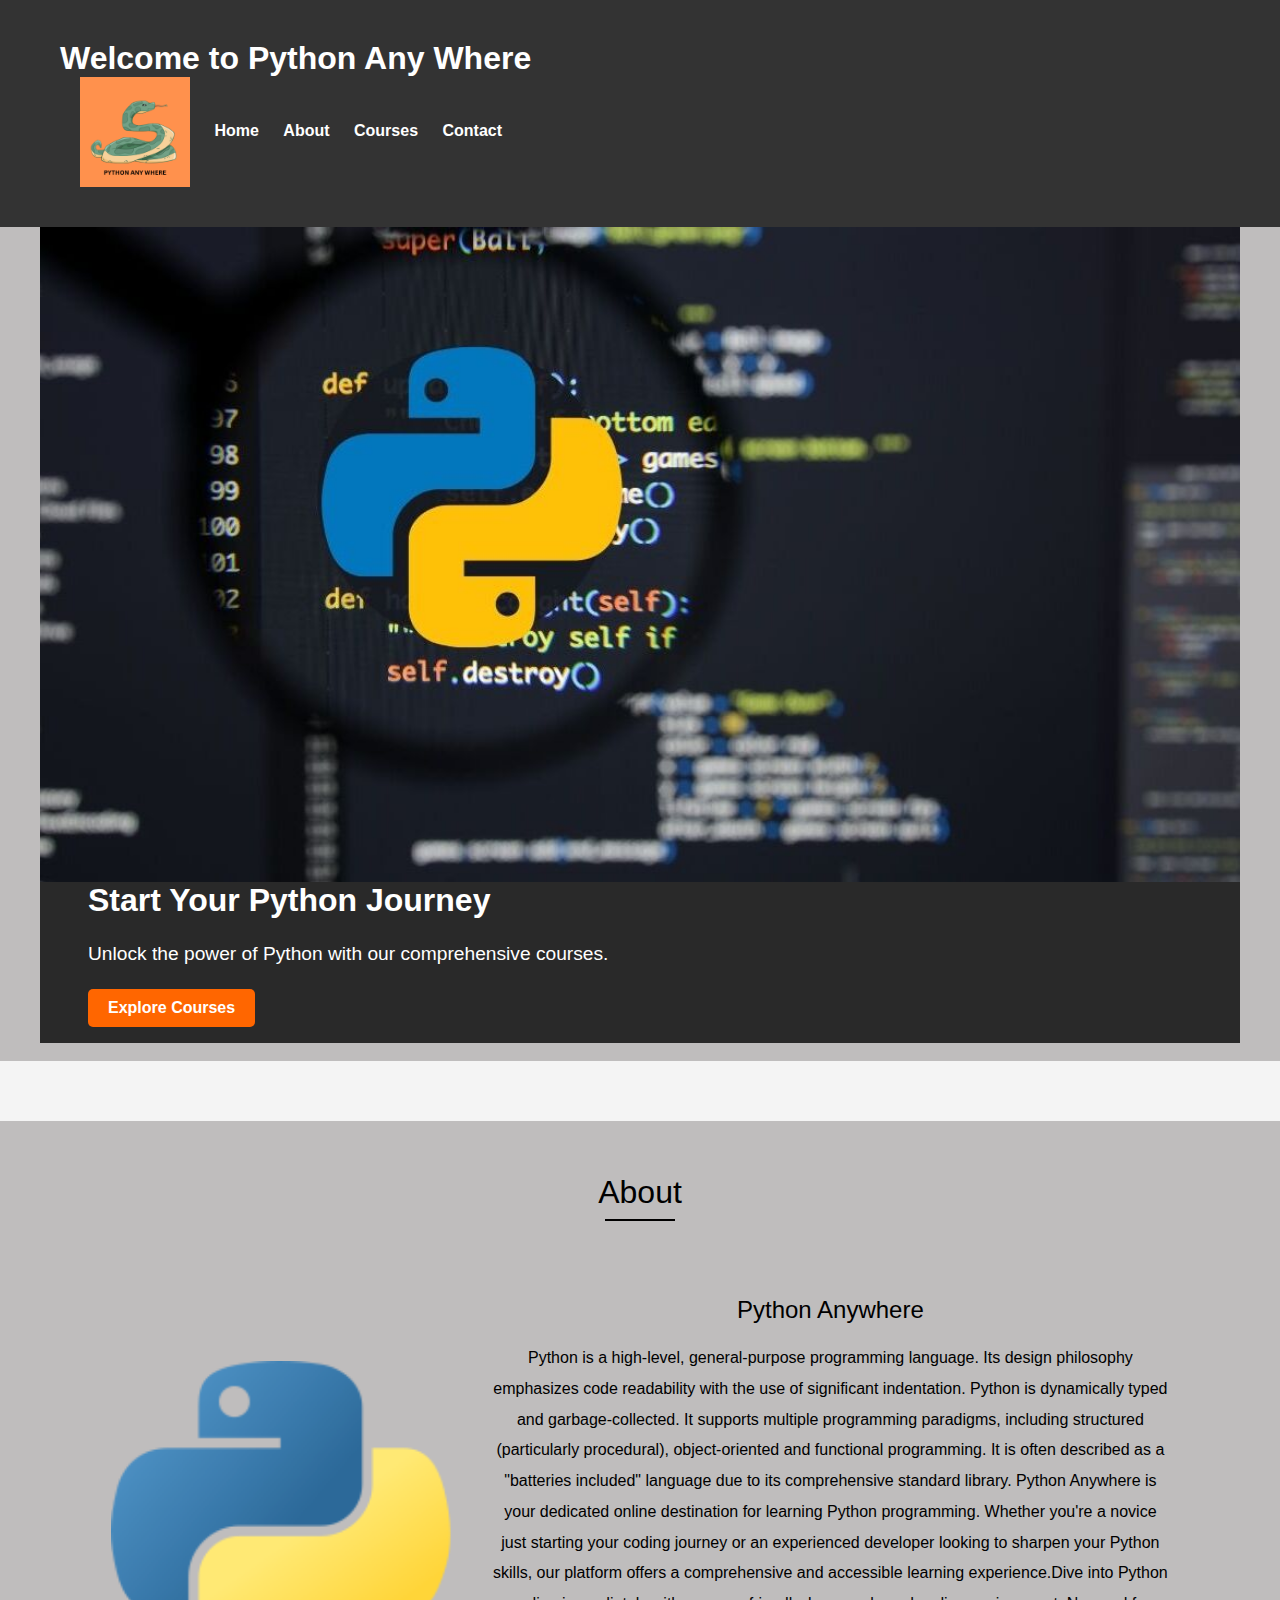
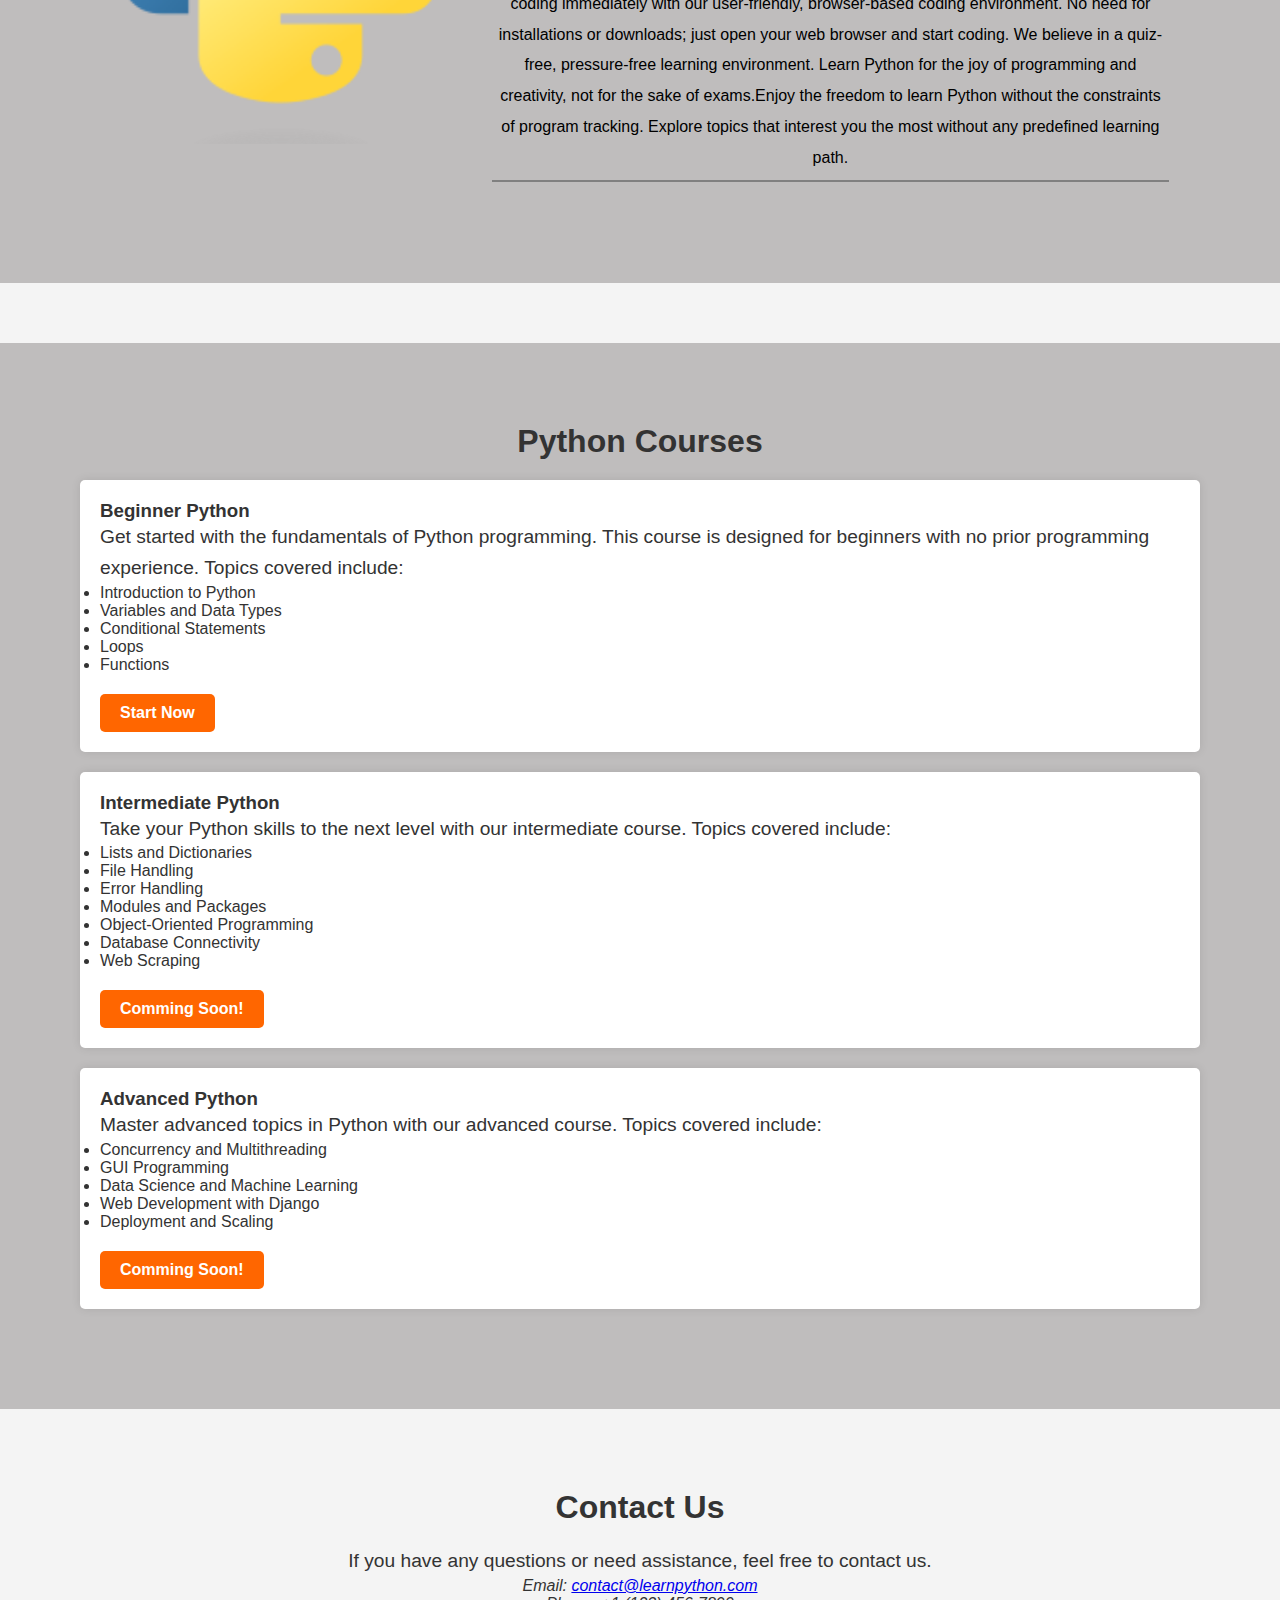
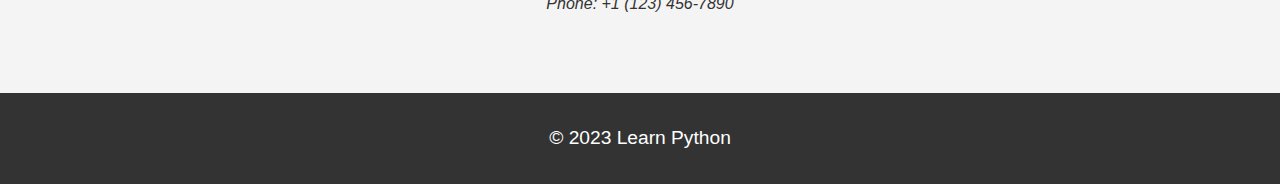
<file: bablu project/index.html>
<!DOCTYPE html>
<html lang="en">
<head>
    <meta charset="UTF-8">
    <meta name="viewport" content="width=device-width, initial-scale=1.0">
    <title>Learn Python</title>
    <link rel="stylesheet" href="style.css">
</head>
<body bgcolor="#bfbdbd">
    <header>
        
        <div class="container" >
            <h1>Welcome to Python Any Where</h1>
            <nav>
                <ul>
                    <li><img src="PAW.png"  style="width:110px;height:110px;"></li>
                    <li><a href="index.html">Home</a></li>
                    <li><a href="about.html">About</a></li>
                    <li><a href="courses.html">Courses</a></li>
                    <li><a href="#contact">Contact</a></li>
                </ul>
            </nav>
        </div>
    </header>

    <div class="slideshow-container">

        <div class="mySlides fade">
          
          <img src="photo-2.jpg" style="width:100%">
          
            <div class="text-container">
                <h2>Start Your Python Journey</h2>
                <p>Unlock the power of Python with our comprehensive courses.</p>
                <a href="#courses" class="btn">Explore Courses</a>
            </div>
        
          
        </div>
        
        <div class="mySlides fade">
          
          <img src="photo-3.jpg" style="width:100%">
          <div class="text-container">
            <h2>Start Your Python Journey</h2>
            <p>Unlock the power of Python with our comprehensive courses.</p>
            <a href="#courses" class="btn">Explore Courses</a>
        </div>
          
        </div>
        
        <div class="mySlides fade">
          
          <img src="photo.jpg" style="width:100%">
          <div class="text-container">
            <h2>Start Your Python Journey</h2>
            <p>Unlock the power of Python with our comprehensive courses.</p>
            <a href="#courses" class="btn">Explore Courses</a>
        </div>
           
        </div>
        
        </div>
        <br>
        <div style="text-align:center">
            <span class="dot"></span> 
            <span class="dot"></span> 
            <span class="dot"></span> 
          </div>
    <script>
        let slideIndex = 0;
        showSlides();
        
        function showSlides() {
          let i;
          let slides = document.getElementsByClassName("mySlides");
          let dots = document.getElementsByClassName("dot");
          for (i = 0; i < slides.length; i++) {
            slides[i].style.display = "none";  
          }
          slideIndex++;
          if (slideIndex > slides.length) {slideIndex = 1}    
          for (i = 0; i < dots.length; i++) {
            dots[i].className = dots[i].className.replace(" active", "");
          }
          slides[slideIndex-1].style.display = "block";  
          dots[slideIndex-1].className += " active";
          setTimeout(showSlides, 2000); // Change image every 2 seconds
        }
        </script>
        
    
    <section id="about" class="bg-gray">
        <table border="0" id="about" width="100%" cellpadding="0" cellspacing="0" bgcolor="#bfbdbd">
            <tr>
                 <td>
                     <table border="0" width="85%" cellpadding="15" cellspacing="0" align="center">
                         <!-- Heading Start-->
                     <tr>
                           <td height="160" align="center" valign="middle" colspan="2">
                                <font face="arial" size="6" color="black">
                                  About
                               </font>
                               <hr width="70" color="black">
                           </td>
                     </tr>
                     <!-- Heading  End-->
                     <tr>
                            <td width="35%">
                                  <img src="python.png" width="100%" alt="about" />
                            </td>
                            <td width="65%" valign="top">
                                  <table border="0" width="100%" cellpadding="0" cellspacing="0" align="center">
          
                                        <tr>
                                             <td>
                                                 <font face="arial" size="5" color=" #000000">
                                                Python Anywhere<br>
                                                </font>
                                            </td>
                                        </tr>
                                        <tr>
                                            <td>
                                                <br>
                                            </td>
                                        </tr>
                                        <tr>
                                            <td>
                                                <p>
                                                    <font face="arial" size="3" color="#000000">
                                                        Python is a high-level, general-purpose programming language. Its design philosophy 
                                                        emphasizes code readability with the use of significant indentation.
    
                                                        Python is dynamically typed and garbage-collected. It supports multiple programming paradigms, 
                                                        including structured (particularly procedural), object-oriented and functional programming. 
                                                        It is often described as a "batteries included" language due to its comprehensive standard library.
                                                        Python Anywhere is your dedicated online destination for learning Python programming. 
                                                        Whether you're a novice just starting your coding journey or an experienced developer 
                                                        looking to sharpen your Python skills, our platform offers a comprehensive and accessible
                                                         learning experience.Dive into Python coding immediately with our user-friendly, browser-based 
                                                         coding environment. No need for installations or downloads; just open your web browser and start coding.
                                                         We believe in a quiz-free, pressure-free learning environment. Learn Python for the joy of programming 
                                                         and creativity, not for the sake of exams.Enjoy the freedom to learn Python without the constraints of
                                                          program tracking. Explore topics that interest you the most without any predefined learning path.
                                                </font>
                                                </p>
          
                                                <hr noshade>
                                                <br/>
          
                                            </td>
                                        </tr>
                                  </table>
                            </td>
                     </tr>
                    <!-- section padding bottom -->
                     <tr>
                           <td height="60" colspan="2">
          
                           </td>
                     </tr>
                    <!-- section padding bottom End-->
                  </table>
                </td>
             </tr>
          </table>
          <!-- End About -->
          
          
                    </td>
                  </tr>
                  <!-- section padding bottom -->
                     <tr>
                           <td height="60" colspan="3">
          
                           </td>
                     </tr>
                    <!-- section padding bottom End-->
                  </table>
               </td>
             </tr>
          </table>
    </section>
    <section id="courses">
        <div class="container">
            <h2>Python Courses</h2>
            <div class="course">
                <h3>Beginner Python</h3>
                <p>Get started with the fundamentals of Python programming. This course is designed for beginners with no prior programming experience. Topics covered include:</p>
                <ul>
                    <li>Introduction to Python</li>
                    <li>Variables and Data Types</li>
                    <li>Conditional Statements</li>
                    <li>Loops</li>
                    <li>Functions</li>
                
                </ul>
                <a href="Beginner.html" class="btn">Start Now</a>
            </div>
            <div class="course">
                <h3>Intermediate Python</h3>
                <p>Take your Python skills to the next level with our intermediate course. Topics covered include:</p>
                <ul>
                    <li>Lists and Dictionaries</li>
                    <li>File Handling</li>
                    <li>Error Handling</li>
                    <li>Modules and Packages</li>
                    <li>Object-Oriented Programming</li>
                    <li>Database Connectivity</li>
                    <li>Web Scraping</li>
                </ul>
                <a href="" class="btn">Comming Soon!</a>
            </div>
            <div class="course">
                <h3>Advanced Python</h3>
                <p>Master advanced topics in Python with our advanced course. Topics covered include:</p>
                <ul>
                    <li>Concurrency and Multithreading</li>
                    <li>GUI Programming</li>
                    <li>Data Science and Machine Learning</li>
                    <li>Web Development with Django</li>
                    <li>Deployment and Scaling</li>
                </ul>
                <a href="" class="btn"> Comming Soon!</a>
            </div>
        </div>
    </section>
    <section id="contact" class="bg-gray">
        <div class="container">
            <h2>Contact Us</h2>
            <p>If you have any questions or need assistance, feel free to contact us.</p>
            <address>
                Email: <a href="mailto:contact@learnpython.com">contact@learnpython.com</a><br>
                Phone: +1 (123) 456-7890
            </address>
        </div>
    </section>
    <footer>
        <div class="container">
            <p>&copy; 2023 Learn Python</p>
        </div>
    </footer>
    
</body>
</html>
</file>
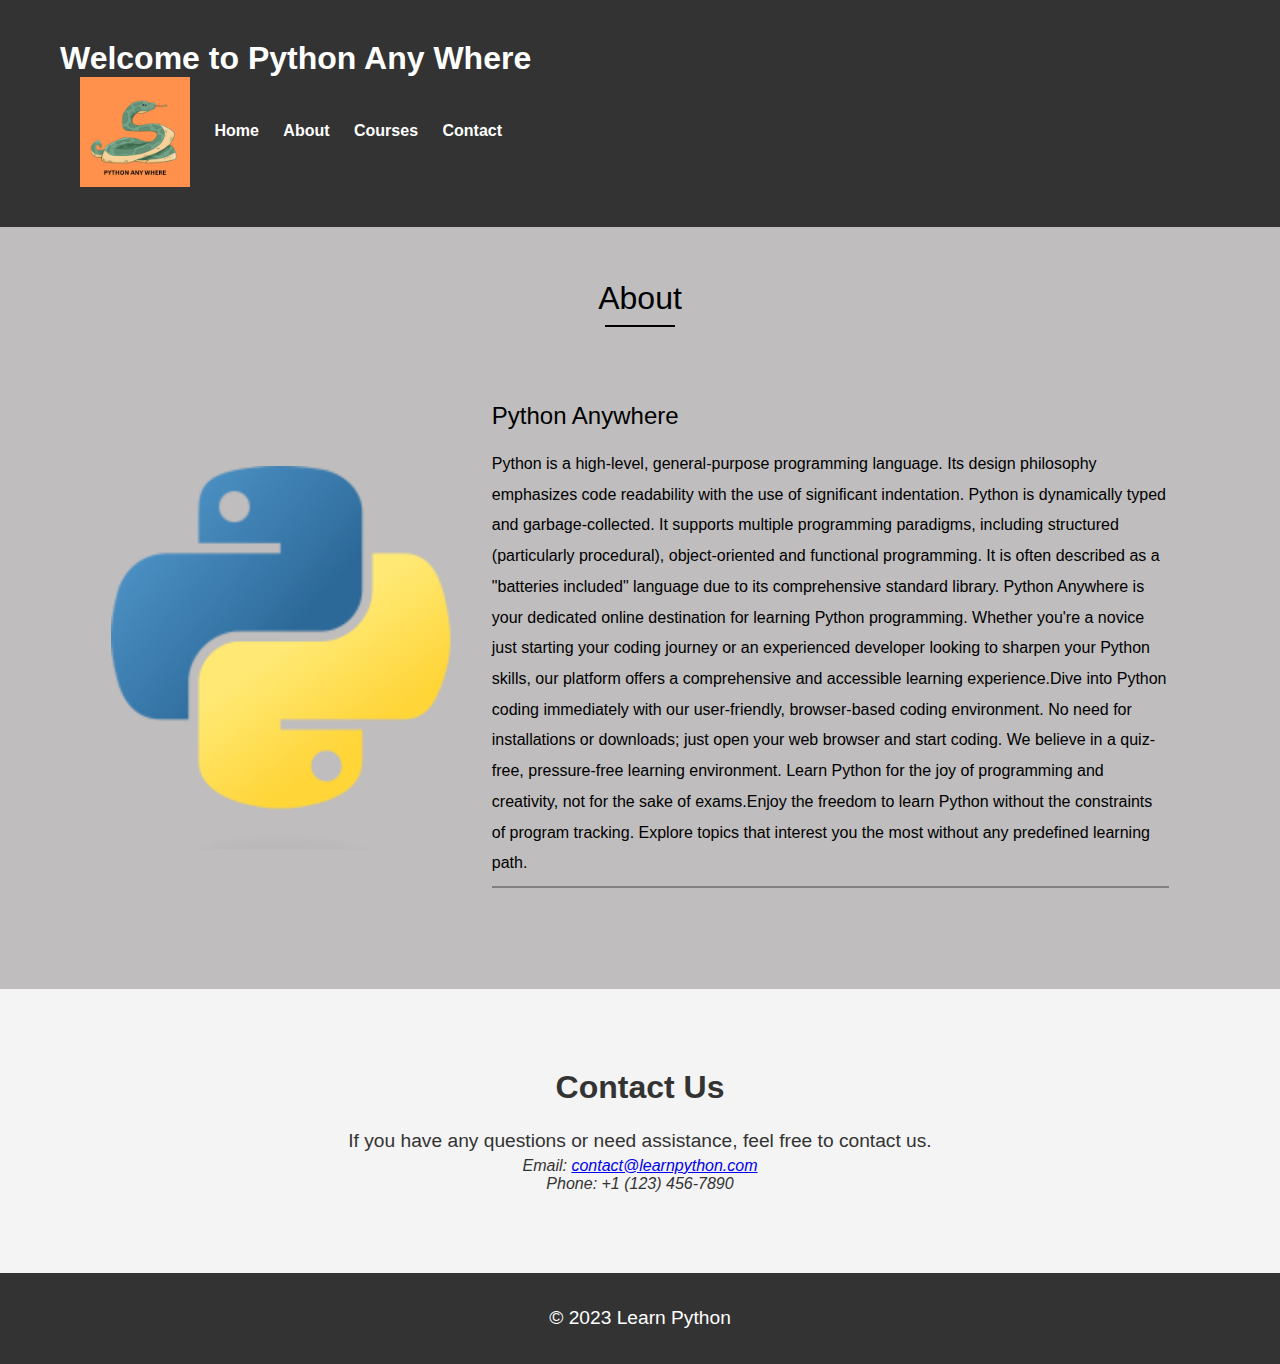
<file: bablu project/about.html>
<!DOCTYPE html>
<html lang="en">
<head>
    <meta charset="UTF-8">
    <meta name="viewport" content="width=device-width, initial-scale=1.0">
    <title>Learn Python</title>
    <link rel="stylesheet" href="style.css">
</head>
<body bgcolor="#bfbdbd">
    <header>
        
        <div class="container" >
            <h1>Welcome to Python Any Where</h1>
            <nav>
                <ul>
                    <li><img src="PAW.png"  style="width:110px;height:110px;"></li>
                    <li><a href="index.html">Home</a></li>
                    <li><a href="about.html">About</a></li>
                    <li><a href="courses.html">Courses</a></li>
                    <li><a href="#contact">Contact</a></li>
                </ul>
            </nav>
        </div>
    </header>

    <table border="0" id="about" width="100%" cellpadding="0" cellspacing="0" bgcolor="#bfbdbd">
        <tr>
             <td>
                 <table border="0" width="85%" cellpadding="15" cellspacing="0" align="center">
                     <!-- Heading Start-->
                 <tr>
                       <td height="160" align="center" valign="middle" colspan="2">
                            <font face="arial" size="6" color="black">
                              About
                           </font>
                           <hr width="70" color="black">
                       </td>
                 </tr>
                 <!-- Heading  End-->
                 <tr>
                        <td width="35%">
                              <img src="python.png" width="100%" alt="about" />
                        </td>
                        <td width="65%" valign="top">
                              <table border="0" width="100%" cellpadding="0" cellspacing="0" align="center">
      
                                    <tr>
                                         <td>
                                             <font face="arial" size="5" color=" #000000">
                                            Python Anywhere<br>
                                            </font>
                                        </td>
                                    </tr>
                                    <tr>
                                        <td>
                                            <br>
                                        </td>
                                    </tr>
                                    <tr>
                                        <td>
                                            <p>
                                                <font face="arial" size="3" color="#000000">
                                                    Python is a high-level, general-purpose programming language. Its design philosophy 
                                                    emphasizes code readability with the use of significant indentation.

                                                    Python is dynamically typed and garbage-collected. It supports multiple programming paradigms, 
                                                    including structured (particularly procedural), object-oriented and functional programming. 
                                                    It is often described as a "batteries included" language due to its comprehensive standard library.
                                                    Python Anywhere is your dedicated online destination for learning Python programming. 
                                                    Whether you're a novice just starting your coding journey or an experienced developer 
                                                    looking to sharpen your Python skills, our platform offers a comprehensive and accessible
                                                     learning experience.Dive into Python coding immediately with our user-friendly, browser-based 
                                                     coding environment. No need for installations or downloads; just open your web browser and start coding.
                                                     We believe in a quiz-free, pressure-free learning environment. Learn Python for the joy of programming 
                                                     and creativity, not for the sake of exams.Enjoy the freedom to learn Python without the constraints of
                                                      program tracking. Explore topics that interest you the most without any predefined learning path.
                                            </font>
                                            </p>
      
                                            <hr noshade>
                                            <br/>
      
                                        </td>
                                    </tr>
                              </table>
                        </td>
                 </tr>
                <!-- section padding bottom -->
                 <tr>
                       <td height="60" colspan="2">
      
                       </td>
                 </tr>
                <!-- section padding bottom End-->
              </table>
            </td>
         </tr>
      </table>
      <!-- End About -->
      
      
                </td>
              </tr>
              <!-- section padding bottom -->
                 <tr>
                       <td height="60" colspan="3">
      
                       </td>
                 </tr>
                <!-- section padding bottom End-->
              </table>
           </td>
         </tr>
      </table>
      <section id="contact" class="bg-gray">
        <div class="container1">
            <h2>Contact Us</h2>
            <p>If you have any questions or need assistance, feel free to contact us.</p>
            <address>
                Email: <a href="mailto:contact@learnpython.com">contact@learnpython.com</a><br>
                Phone: +1 (123) 456-7890
            </address>
        </div>
    </section>
      <footer>
        <div class="container">
            <p>&copy; 2023 Learn Python</p>
        </div>
    </footer>
</body>
</file>
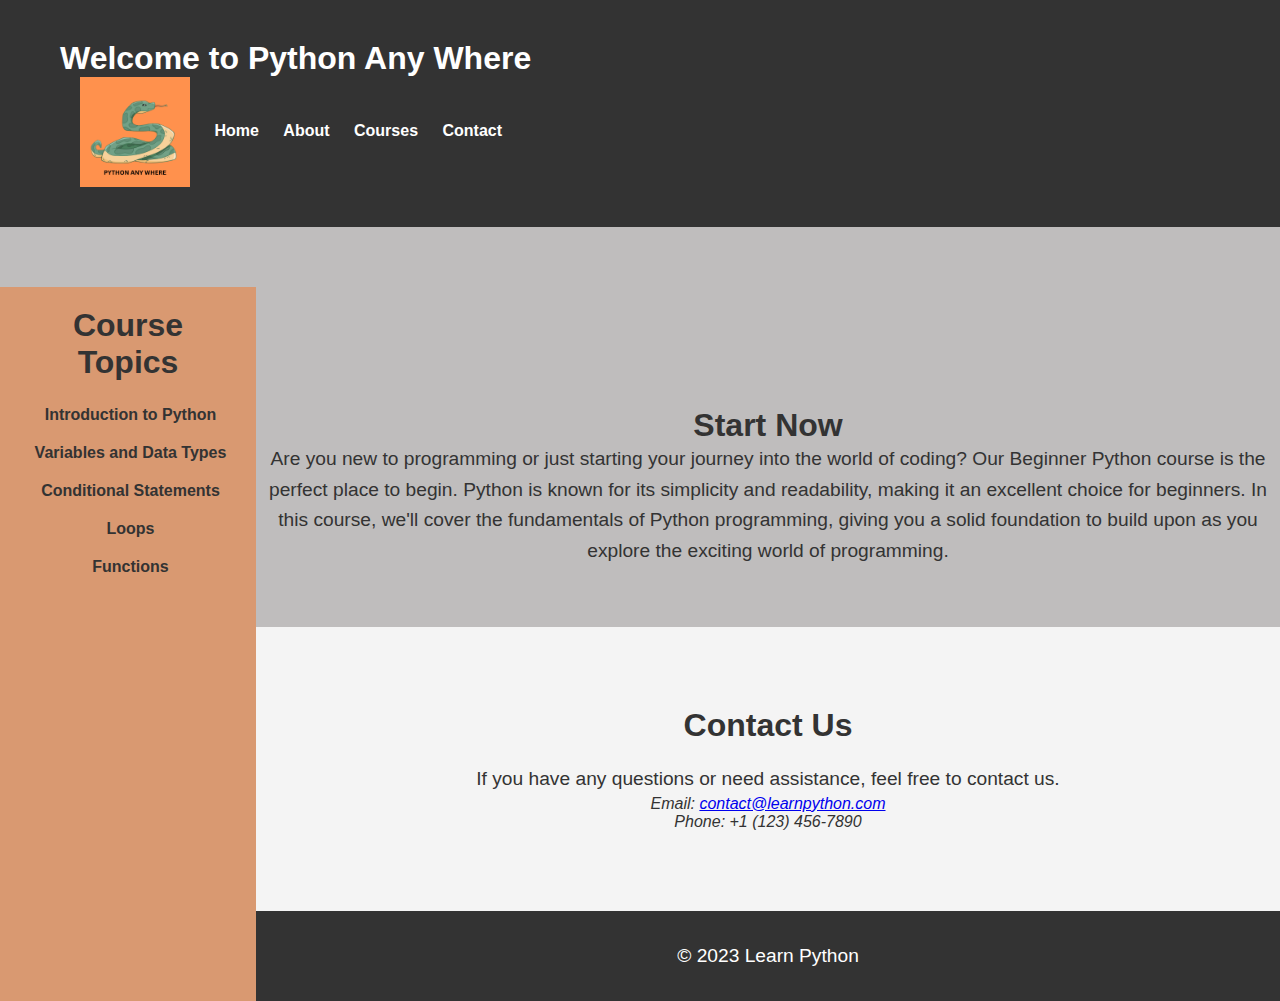
<file: bablu project/Beginner.html>
<!DOCTYPE html>
<html lang="en">
<head>
    <meta charset="UTF-8">
    <meta name="viewport" content="width=device-width, initial-scale=1.0">
    <title>Learn Python</title>
    <link rel="stylesheet" href="style.css">
</head>
<body bgcolor="#bfbdbd">
    <header>
        
        <div class="container" >
            <h1>Welcome to Python Any Where</h1>
            <nav>
                <ul>
                    <li><img src="PAW.png"  style="width:110px;height:110px;"></li>
                    <li><a href="index.html">Home</a></li>
                    <li><a href="about.html">About</a></li>
                    <li><a href="courses.html">Courses</a></li>
                    <li><a href="#contact">Contact</a></li>
                </ul>
            </nav>
        </div>
    </header>
    <section>
    <aside>
        <h2>Course Topics</h2>
        <ul class="topic-menu">
            <li><a href="Intro.html">Introduction to Python</a></li>
            <li><a href="variables.html">Variables and Data Types</a></li>
            <li><a href="conditional.html">Conditional Statements</a></li>
            <li><a href="loop.html">Loops</a></li>
            <li><a href="functions.html">Functions</a></li>
            
            
        </ul>
    </aside>
    </section>
    <div style="margin-left:20%">
    <section id="syllabus">
        <h1>Start Now</h1>
        <p>
            Are you new to programming or just starting your journey into the world of coding? Our Beginner Python course is the perfect place to begin. Python is known for its simplicity and readability, making it an excellent choice for beginners. In this course, we'll cover the fundamentals of Python programming, giving you a solid foundation to build upon as you explore the exciting world of programming.
        </p>
    </section>

    <section id="contact" class="bg-gray">
        <div class="container1">
            <h2>Contact Us</h2>
            <p>If you have any questions or need assistance, feel free to contact us.</p>
            <address>
                Email: <a href="mailto:contact@learnpython.com">contact@learnpython.com</a><br>
                Phone: +1 (123) 456-7890
            </address>
        </div>
    </section>
    <footer>
        <div class="container">
            <p>&copy; 2023 Learn Python</p>
        </div>
    </footer>
</div>
</body>
</html>
</file>
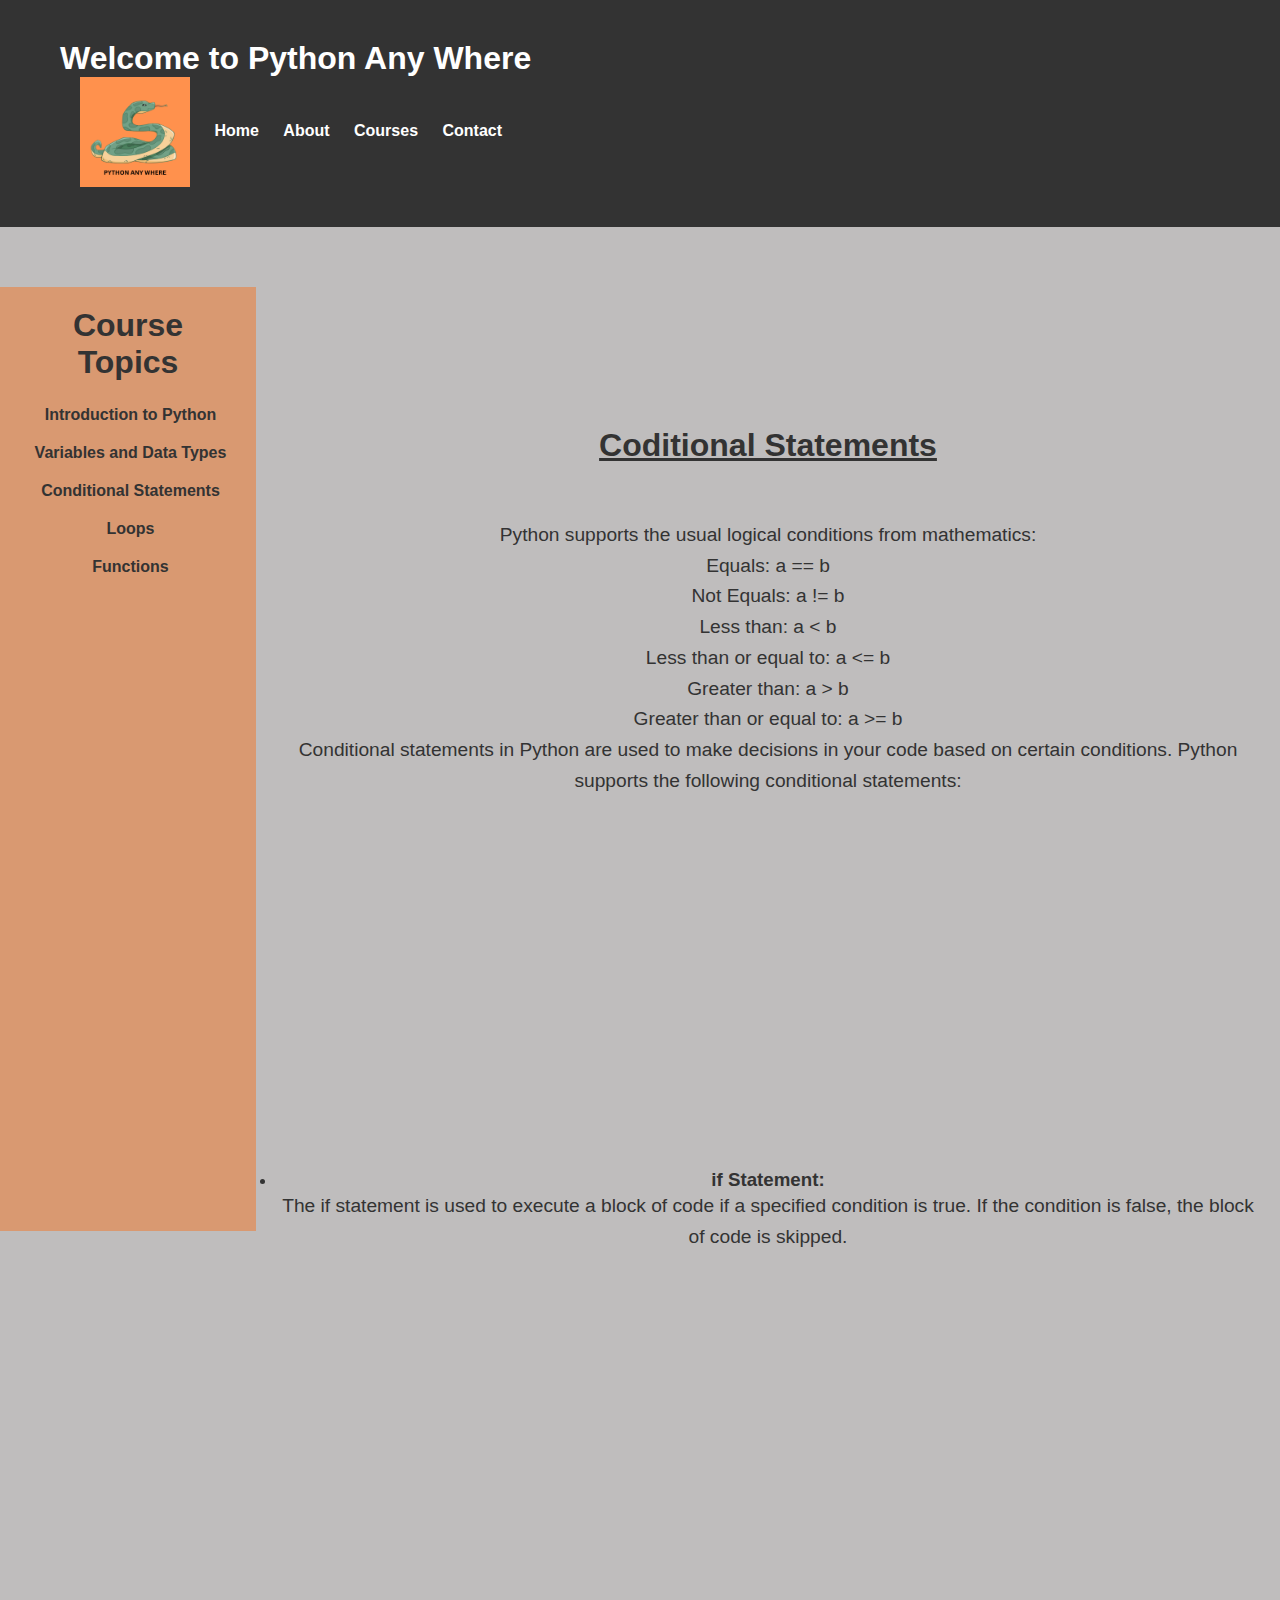
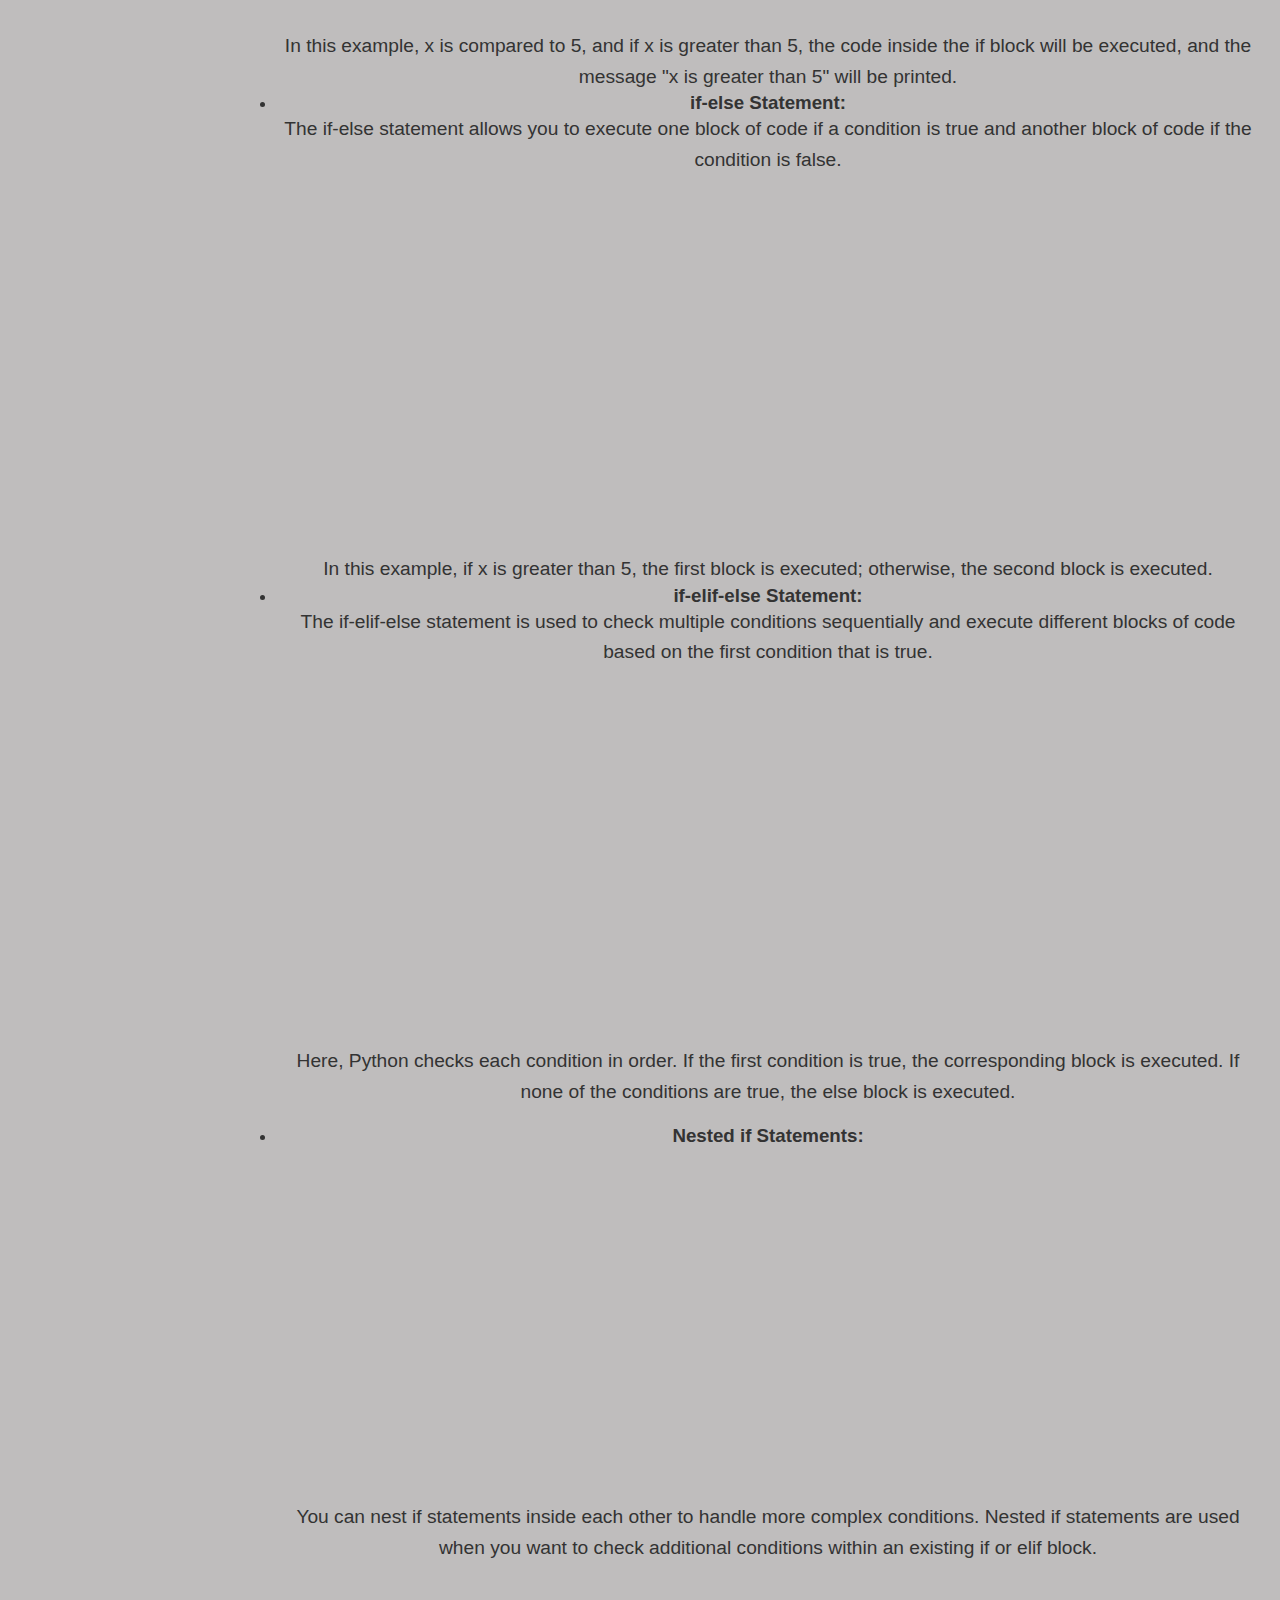
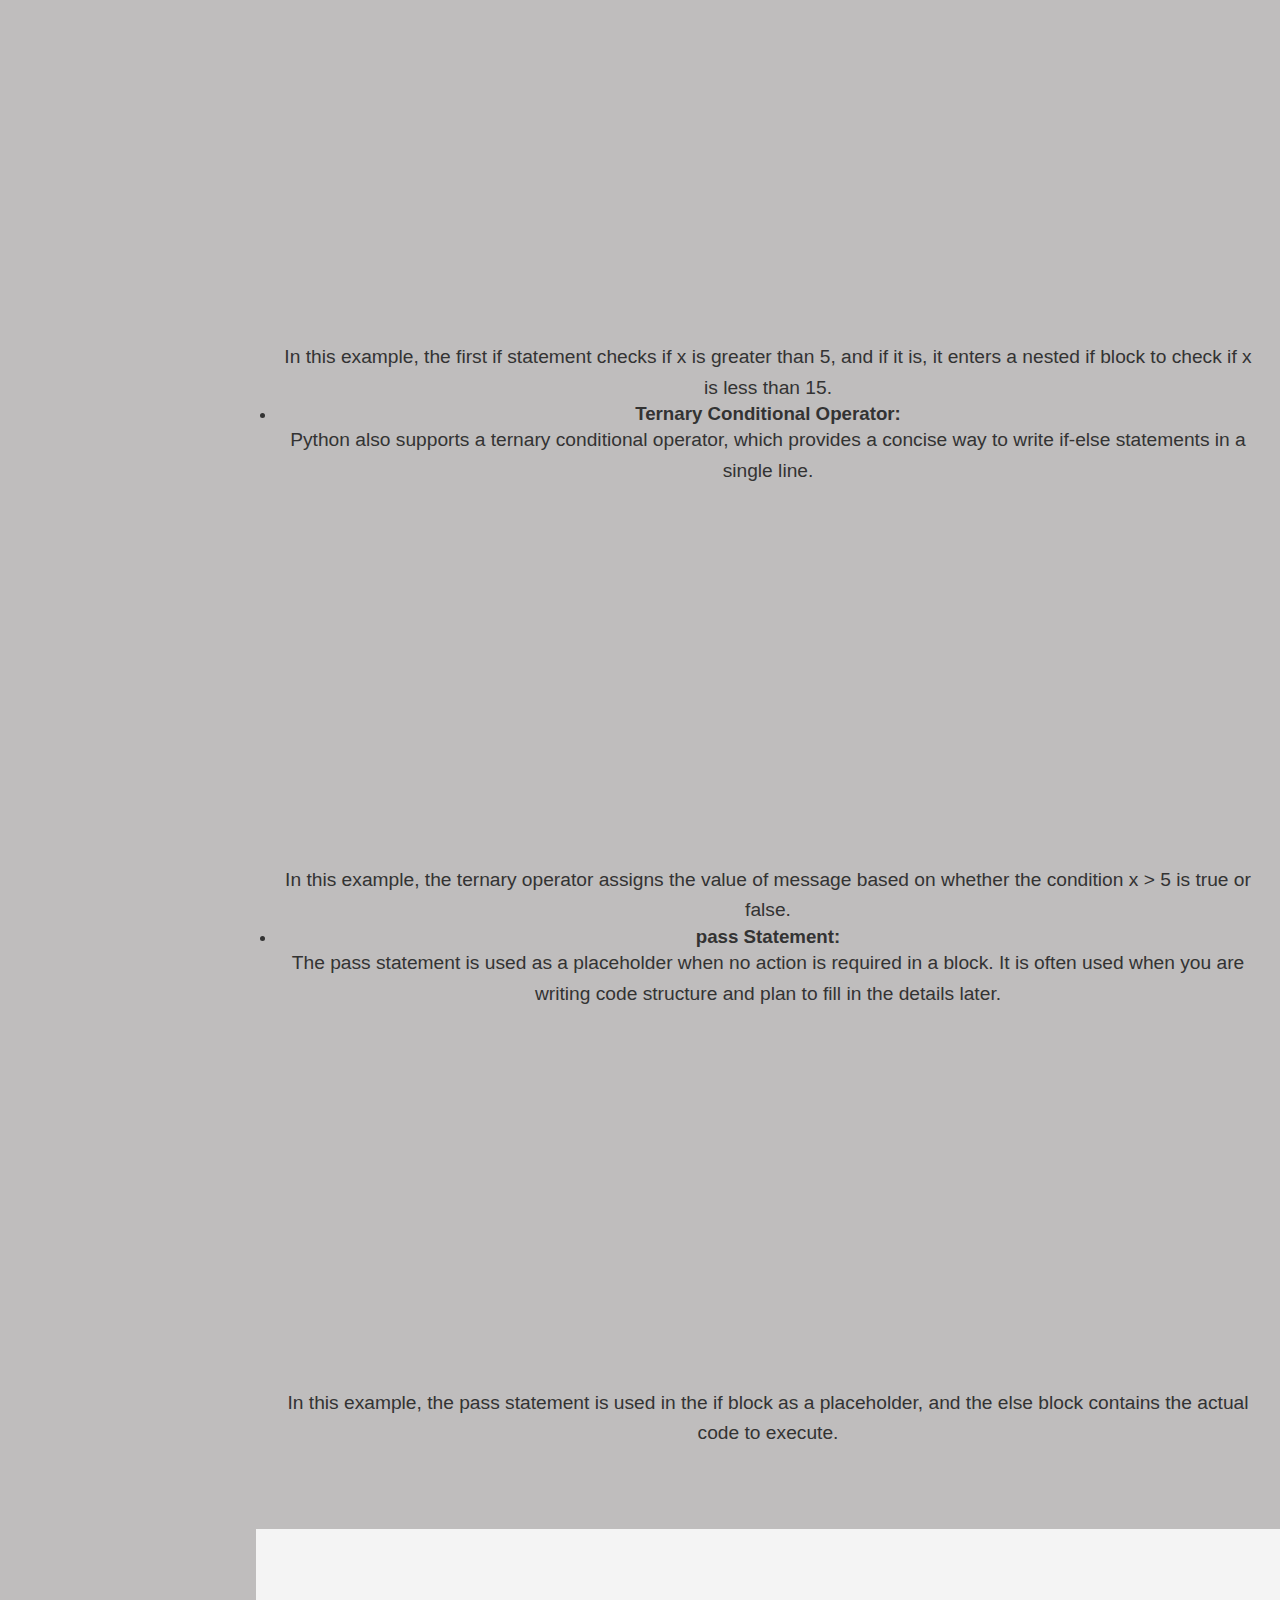
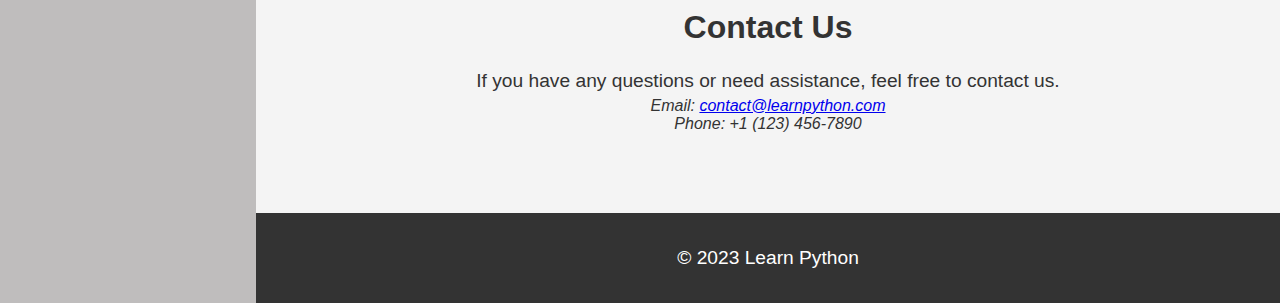
<file: bablu project/conditional.html>
<!DOCTYPE html>
<html lang="en">
<head>
    <meta charset="UTF-8">
    <meta name="viewport" content="width=device-width, initial-scale=1.0">
    <title>Learn Python</title>
    <link rel="stylesheet" href="style.css">
</head>
<body bgcolor="#bfbdbd">
    <header>
        
        <div class="container" >
            <h1>Welcome to Python Any Where</h1>
            <nav>
                <ul>
                    <li><img src="PAW.png"  style="width:110px;height:110px;"></li>
                    <li><a href="index.html">Home</a></li>
                    <li><a href="about.html">About</a></li>
                    <li><a href="courses.html">Courses</a></li>
                    <li><a href="#contact">Contact</a></li>
                </ul>
            </nav>
        </div>
    </header>
    <section>
    <aside>
        <h2>Course Topics</h2>
        <ul class="topic-menu">
            <li><a href="Intro.html">Introduction to Python</a></li>
            <li><a href="variables.html">Variables and Data Types</a></li>
            <li><a href="conditional.html">Conditional Statements</a></li>
            <li><a href="loop.html">Loops</a></li>
            <li><a href="functions.html">Functions</a></li>
           
            
        </ul>
    </aside>
    </section>

    <div style="margin-left:20%">
        <section id="syllabus">
            <div class="container">

                <h2>
                    <u>Coditional Statements</u>
                </h2>
                <br>
                <br>
                <p>
                    Python supports the usual logical conditions from mathematics:
                    <br>

                Equals: a == b<br>
                Not Equals: a != b<br>
                Less than: a < b<br>
                Less than or equal to: a <= b<br>
                    Greater than: a > b<br>
                    Greater than or equal to: a >= b<br>
                </p>
                <p>
                    Conditional statements in Python are used to make decisions in your code based on certain conditions. Python supports the following conditional statements:

                </p>
                <br>
                <br>
                <iframe width="560" height="315" src="https://www.youtube.com/embed/MMzXz7EDTZM?si=bl7fqmQYTEBgkQlY" title="YouTube video player" frameborder="0" allow="accelerometer; autoplay; clipboard-write; encrypted-media; gyroscope; picture-in-picture; web-share" allowfullscreen></iframe>
                <br>
                <br>

                <ul>
                    <li>
                        <h3>if Statement:</h3>
                        <p>
                            The if statement is used to execute a block of code if a specified condition is true. If the condition is false, the block of code is skipped.
                            
                        </p>
                        <br>
                        <iframe src="https://trinket.io/embed/python/1889bfb24d" width="100%" height="356" frameborder="0" marginwidth="0" marginheight="0" allowfullscreen></iframe>
                        <br>
                        <p>
                            In this example, x is compared to 5, and if x is greater than 5, the code inside the if block will be executed, and the message "x is greater than 5" will be printed.
                        </p>
                    </li>
                    <li>
                        <h3>
                            if-else Statement:
                        </h3>
                        <p>
                            The if-else statement allows you to execute one block of code if a condition is true and another block of code if the condition is false.
                        </p>
                        <br>
                        <iframe src="https://trinket.io/embed/python/4d2a5d24a6" width="100%" height="356" frameborder="0" marginwidth="0" marginheight="0" allowfullscreen></iframe>
                        <br>
                        <p>
                            In this example, if x is greater than 5, the first block is executed; otherwise, the second block is executed.
                        </p>
                    </li>
                    <li>
                        <h3>
                            if-elif-else Statement:
                        </h3>
                        <p>
                            The if-elif-else statement is used to check multiple conditions sequentially and execute different blocks of code based on the first condition that is true.

                        </p>
                        <br>
                        <iframe src="https://trinket.io/embed/python/c724b9de45" width="100%" height="356" frameborder="0" marginwidth="0" marginheight="0" allowfullscreen></iframe>
                        <br>
                        <p>
                            Here, Python checks each condition in order. If the first condition is true, the corresponding block is executed. If none of the conditions are true, the else block is executed.


                        </p>
                    </li>
                    <br>
                    
                    <li>
                        <h3>
                            Nested if Statements:
                        </h3>
                        <br>
                    <iframe width="560" height="315" src="https://www.youtube.com/embed/7498T9qPygI?si=GZGHKZad1GQUwXq-" title="YouTube video player" frameborder="0" allow="accelerometer; autoplay; clipboard-write; encrypted-media; gyroscope; picture-in-picture; web-share" allowfullscreen></iframe>
                    <br>
                    <br>
                        <p>
                            You can nest if statements inside each other to handle more complex conditions. Nested if statements are used when you want to check additional conditions within an existing if or elif block.

                        </p>
                        <br>
                        <iframe src="https://trinket.io/embed/python/730d5d6fb1" width="100%" height="356" frameborder="0" marginwidth="0" marginheight="0" allowfullscreen></iframe>
                        <br>
                        <p>
                            In this example, the first if statement checks if x is greater than 5, and if it is, it enters a nested if block to check if x is less than 15.
                        </p>
                    </li>
                    <li>
                        <h3>
                            Ternary Conditional Operator:
                        </h3>
                        <p>
                            Python also supports a ternary conditional operator, which provides a concise way to write if-else statements in a single line.
                        </p>
                        <br>
                        <iframe src="https://trinket.io/embed/python/5ee607f75e" width="100%" height="356" frameborder="0" marginwidth="0" marginheight="0" allowfullscreen></iframe>
                        <br>
                        <p>
                            In this example, the ternary operator assigns the value of message based on whether the condition x > 5 is true or false.
                        </p>

                    </li>
                    <li>
                        <h3>
                            pass Statement:
                        </h3>
                        <p>
                            The pass statement is used as a placeholder when no action is required in a block. It is often used when you are writing code structure and plan to fill in the details later.
                        </p>
                        <br>
                        <iframe src="https://trinket.io/embed/python/3a4492a852" width="100%" height="356" frameborder="0" marginwidth="0" marginheight="0" allowfullscreen></iframe>
                        <br>
                        <p>
                            In this example, the pass statement is used in the if block as a placeholder, and the else block contains the actual code to execute.
                        </p>
                    </li>
                    
                </ul>
            
                <p>

                </p>

            </div>
        </section>
    
    <section id="contact" class="bg-gray">
        <div class="container1">
            <h2>Contact Us</h2>
            <p>If you have any questions or need assistance, feel free to contact us.</p>
            <address>
                Email: <a href="mailto:contact@learnpython.com">contact@learnpython.com</a><br>
                Phone: +1 (123) 456-7890
            </address>
        </div>
    </section>
    <footer>
        <div class="container">
            <p>&copy; 2023 Learn Python</p>
        </div>
    </footer>
</div>
</body>
</html>
</file>
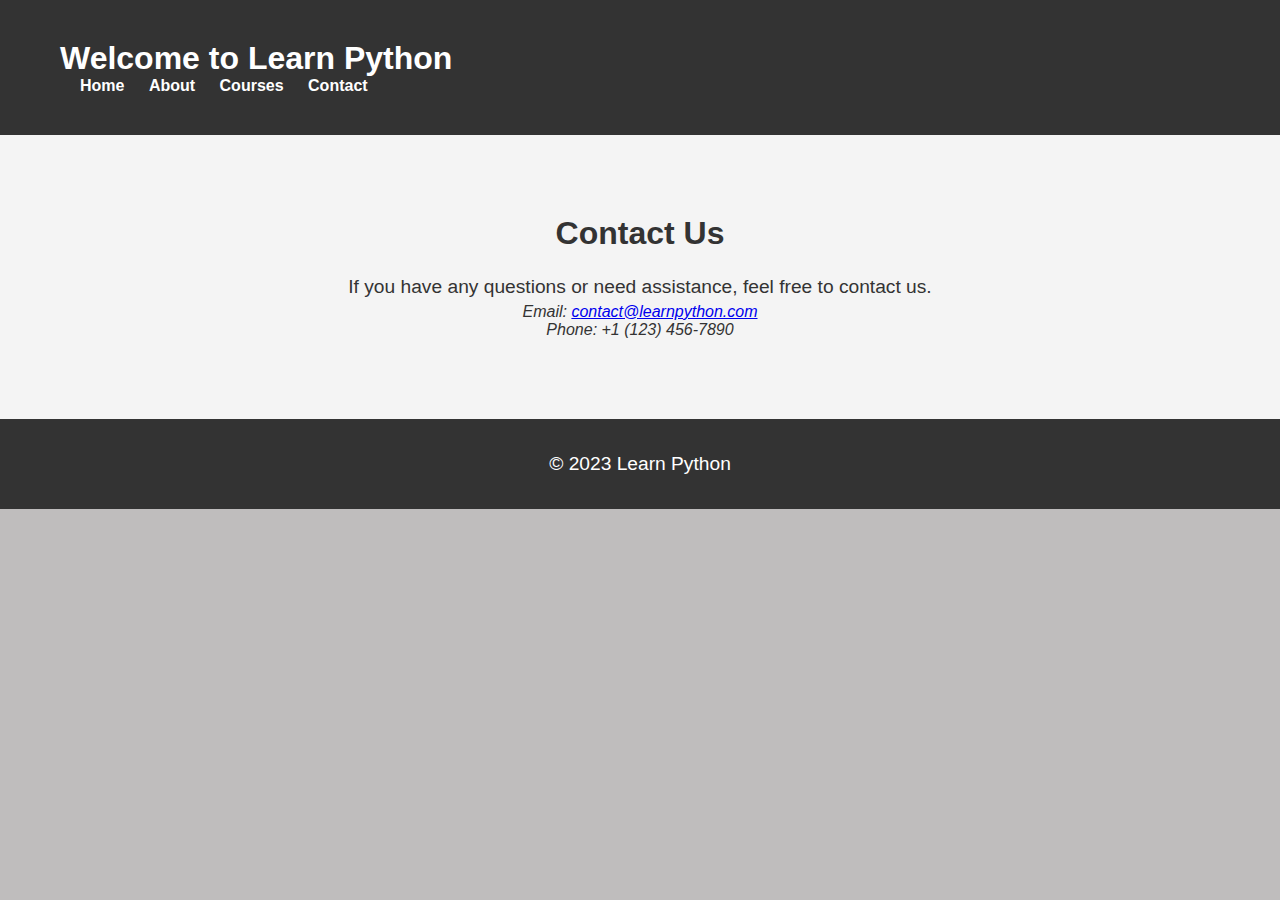
<file: bablu project/contact.html>
<!DOCTYPE html>
<html lang="en">
<head>
    <meta charset="UTF-8">
    <meta name="viewport" content="width=device-width, initial-scale=1.0">
    <title>Learn Python</title>
    <link rel="stylesheet" href="style.css">
    
</head>
<body bgcolor="#bfbdbd">

    <header>
        <div class="container">
            <h1>Welcome to Learn Python</h1>
            <nav>
                <ul>
                    <li><a href="index.html">Home</a></li>
                    <li><a href="about.html">About</a></li>
                    <li><a href="courses.html">Courses</a></li>
                    <li><a href="contact.html">Contact</a></li>
                </ul>
            </nav>
        </div>
    </header>
<section id="contact" class="bg-gray">
    <div class="container">
        <h2>Contact Us</h2>
        <p>If you have any questions or need assistance, feel free to contact us.</p>
        <address>
            Email: <a href="mailto:contact@learnpython.com">contact@learnpython.com</a><br>
            Phone: +1 (123) 456-7890
        </address>
    </div>
</section>
<footer>
    <div class="container">
        <p>&copy; 2023 Learn Python</p>
    </div>
</footer>
</body>
</file>
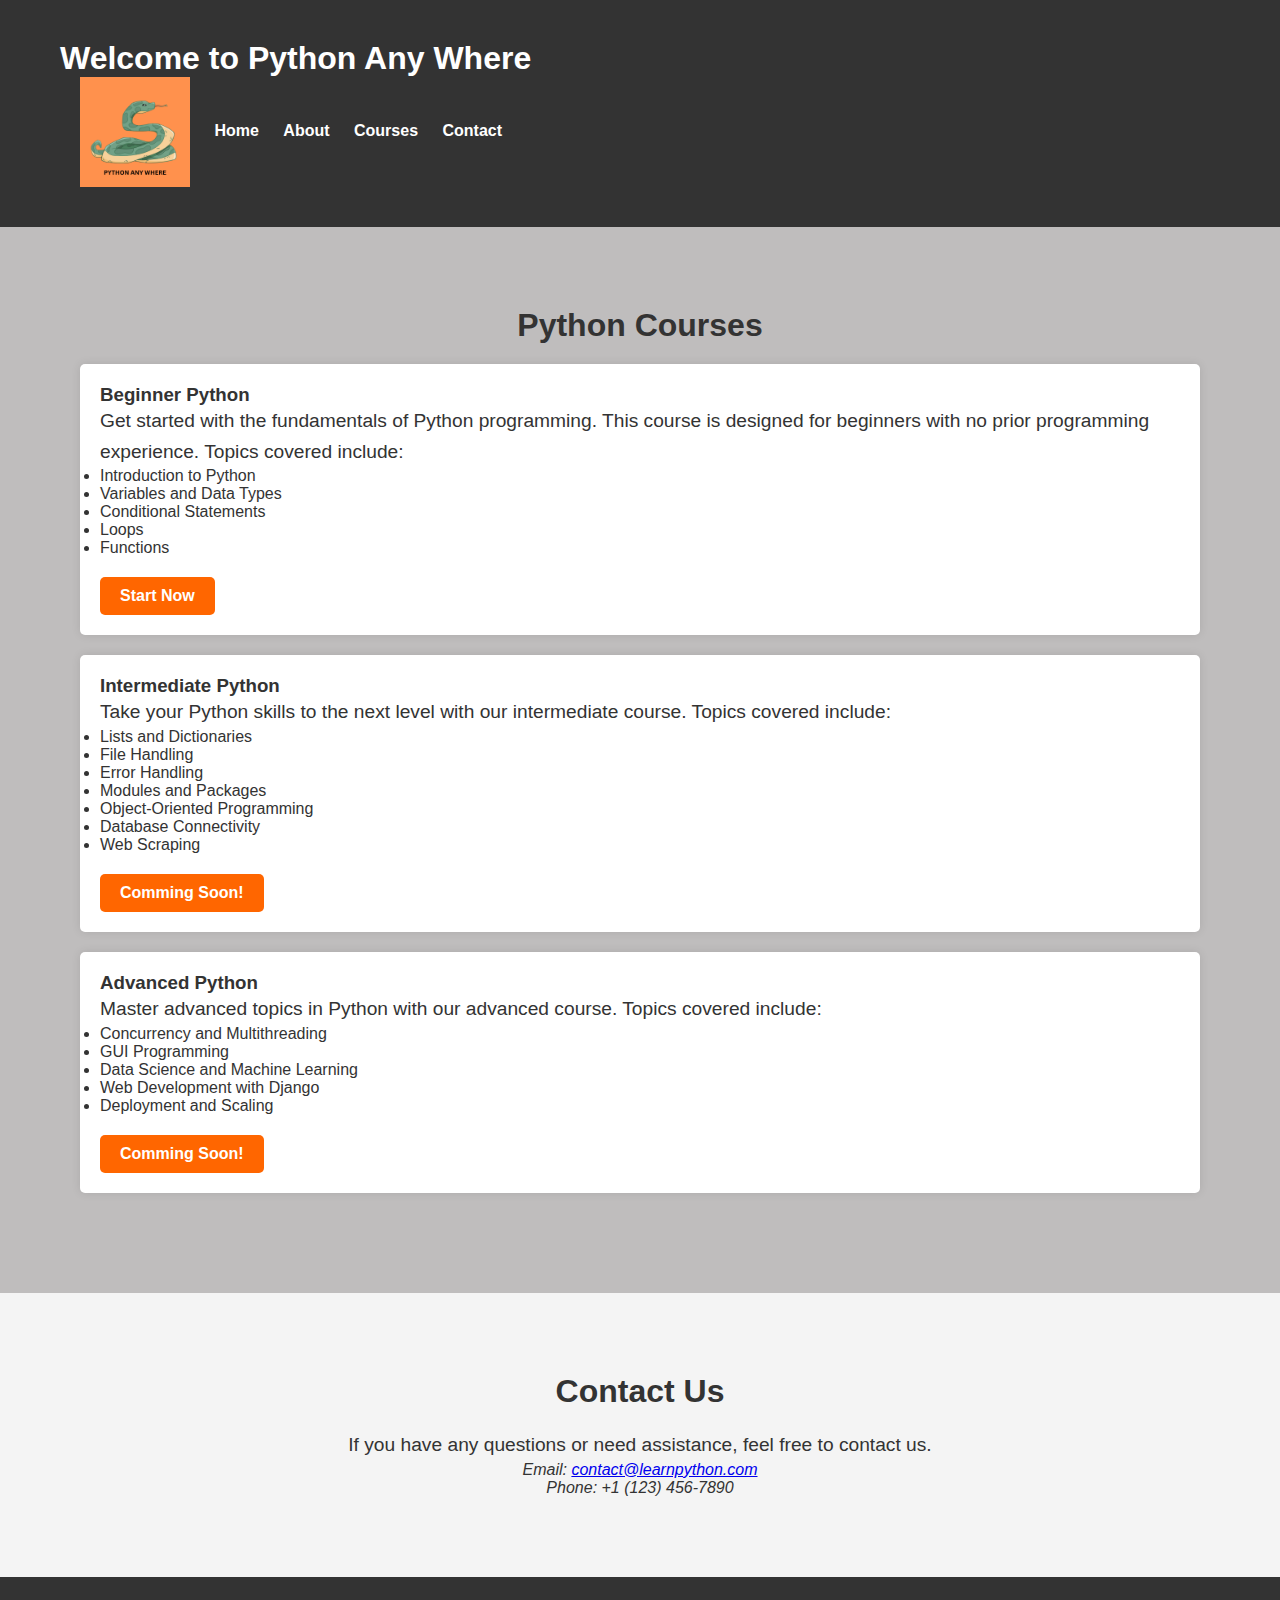
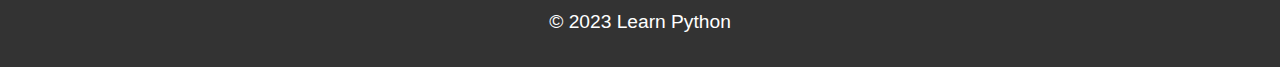
<file: bablu project/courses.html>
<!DOCTYPE html>
<html lang="en">
<head>
    <meta charset="UTF-8">
    <meta name="viewport" content="width=device-width, initial-scale=1.0">
    <title>Learn Python</title>
    <link rel="stylesheet" href="style.css">
    
</head>



<body bgcolor="#bfbdbd">

    <header>
        
        <div class="container" >
            <h1>Welcome to Python Any Where</h1>
            <nav>
                <ul>
                    <li><img src="PAW.png"  style="width:110px;height:110px;"></li>
                    <li><a href="index.html">Home</a></li>
                    <li><a href="about.html">About</a></li>
                    <li><a href="courses.html">Courses</a></li>
                    <li><a href="#contact">Contact</a></li>
                </ul>
            </nav>
        </div>
    </header>


    <section id="courses">
        <div class="container">
            <h2>Python Courses</h2>
            <div class="course">
                <h3>Beginner Python</h3>
                <p>Get started with the fundamentals of Python programming. This course is designed for beginners with no prior programming experience. Topics covered include:</p>
                <ul>
                    <li>Introduction to Python</li>
                    <li>Variables and Data Types</li>
                    <li>Conditional Statements</li>
                    <li>Loops</li>
                    <li>Functions</li>
                    
                </ul>
                <a href="Beginner.html" class="btn">Start Now</a>
            </div>
            <div class="course">
                <h3>Intermediate Python</h3>
                <p>Take your Python skills to the next level with our intermediate course. Topics covered include:</p>
                <ul>
                    <li>Lists and Dictionaries</li>
                    <li>File Handling</li>
                    <li>Error Handling</li>
                    <li>Modules and Packages</li>
                    <li>Object-Oriented Programming</li>
                    <li>Database Connectivity</li>
                    <li>Web Scraping</li>
                </ul>
                <a href="" class="btn">Comming Soon!</a>
            </div>
            <div class="course">
                <h3>Advanced Python</h3>
                <p>Master advanced topics in Python with our advanced course. Topics covered include:</p>
                <ul>
                    <li>Concurrency and Multithreading</li>
                    <li>GUI Programming</li>
                    <li>Data Science and Machine Learning</li>
                    <li>Web Development with Django</li>
                    <li>Deployment and Scaling</li>
                </ul>
                <a href="" class="btn"> Comming Soon!</a>
            </div>
        </div>
    </section>
    <section id="contact" class="bg-gray">
        <div class="container1">
            <h2>Contact Us</h2>
            <p>If you have any questions or need assistance, feel free to contact us.</p>
            <address>
                Email: <a href="mailto:contact@learnpython.com">contact@learnpython.com</a><br>
                Phone: +1 (123) 456-7890
            </address>
        </div>
    </section>
    <footer>
        <div class="container">
            <p>&copy; 2023 Learn Python</p>
        </div>
    </footer>
</body>
</file>
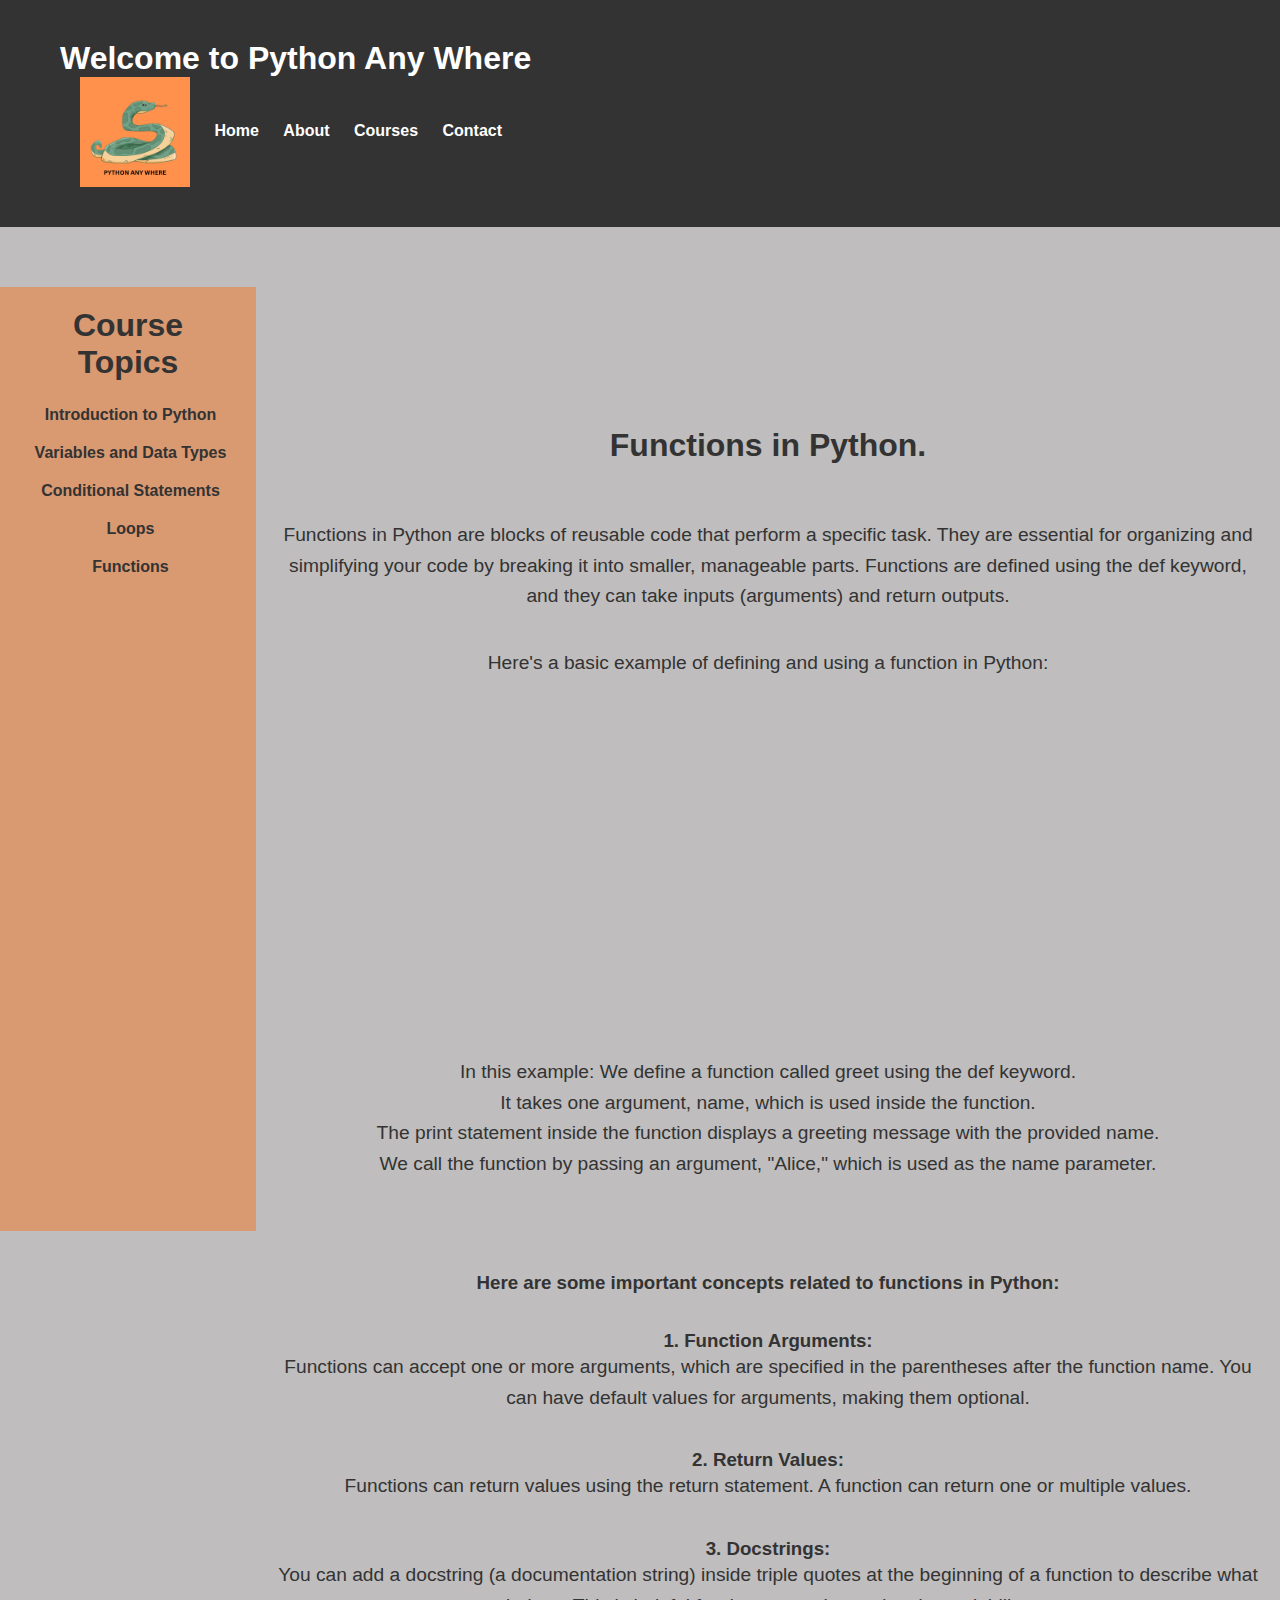
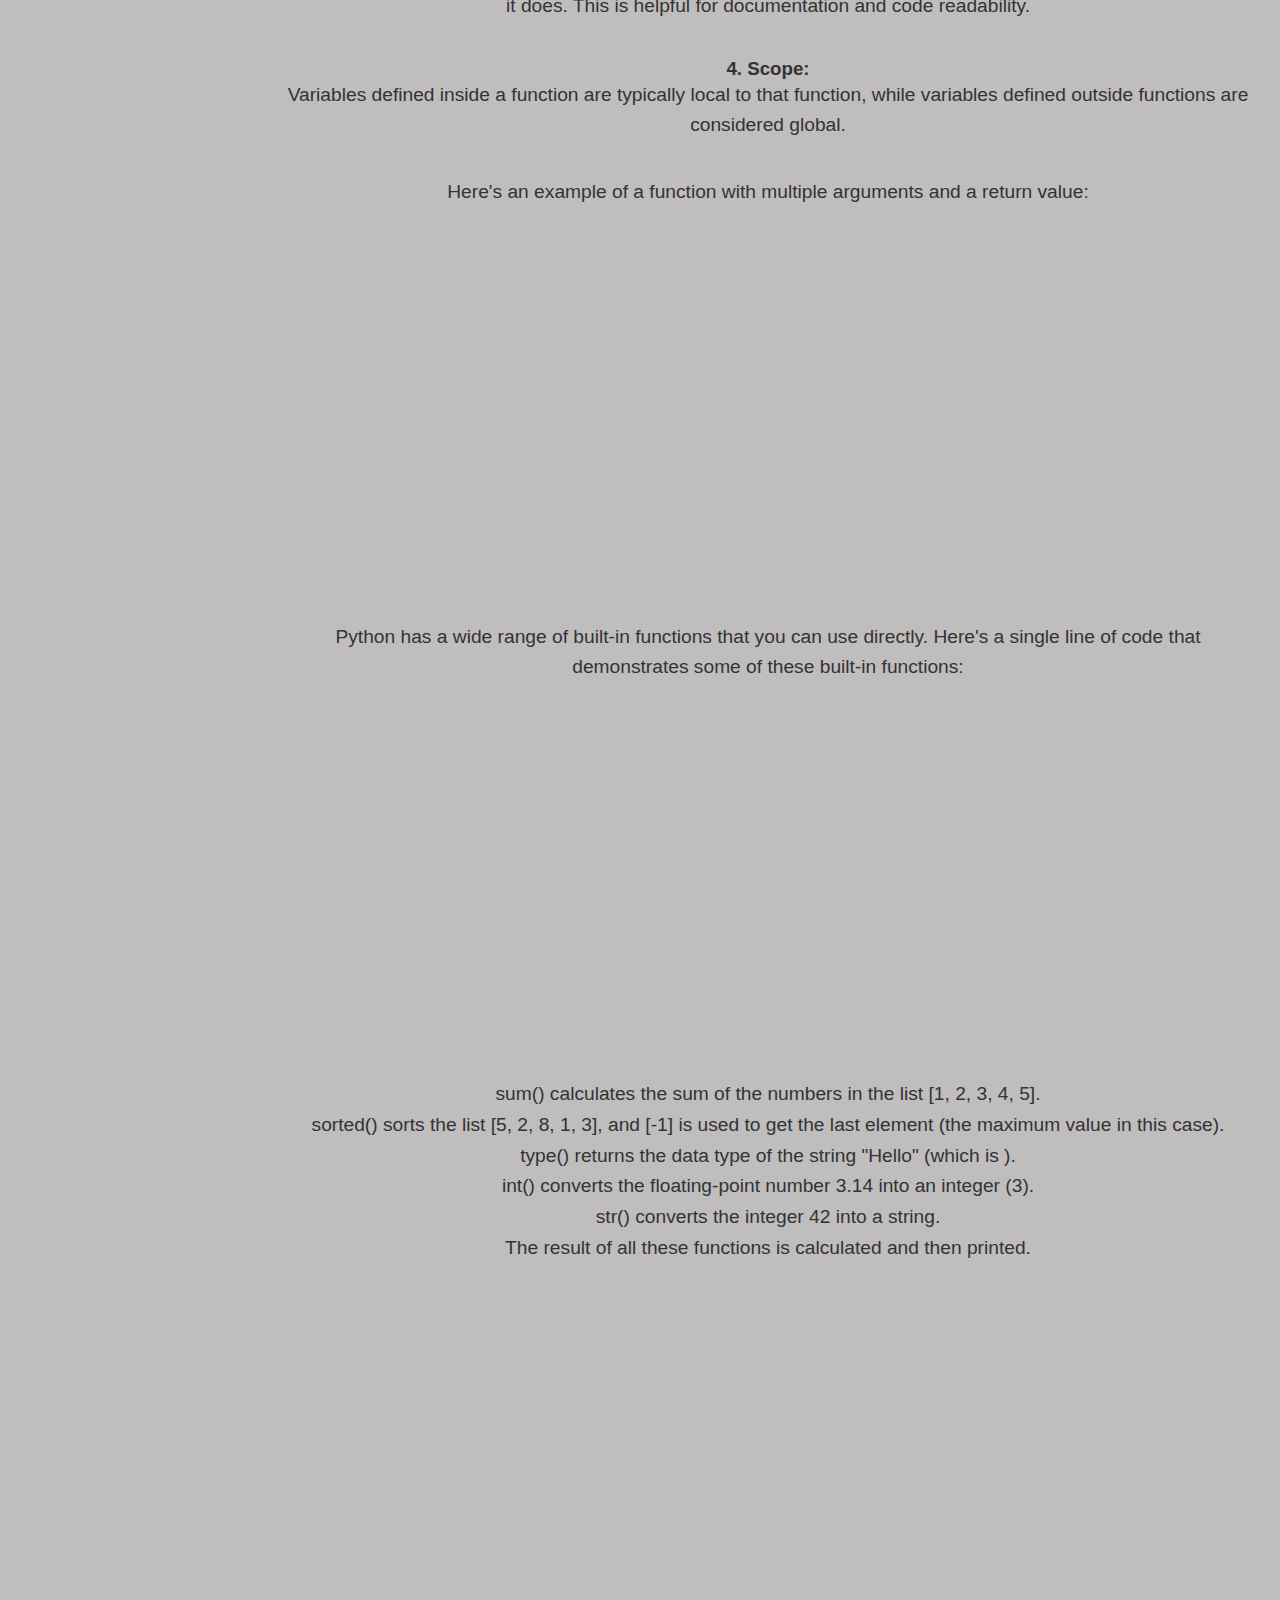
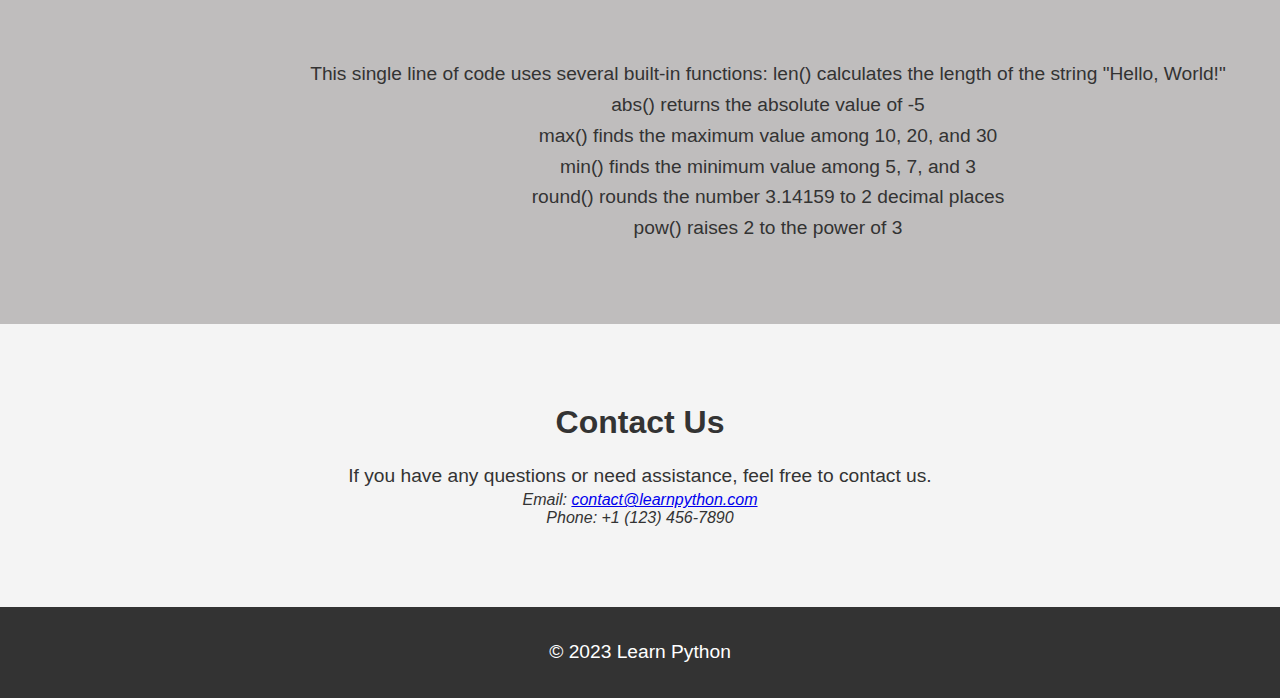
<file: bablu project/functions.html>
<!DOCTYPE html>
<html lang="en">
<head>
    <meta charset="UTF-8">
    <meta name="viewport" content="width=device-width, initial-scale=1.0">
    <title>Learn Python
        
    </title>
    <link rel="stylesheet" href="style.css">
</head>
<body bgcolor="#bfbdbd">
    <header>
        
        <div class="container" >
            <h1>Welcome to Python Any Where</h1>
            <nav>
                <ul>
                    <li><img src="PAW.png"  style="width:110px;height:110px;"></li>
                    <li><a href="index.html">Home</a></li>
                    <li><a href="about.html">About</a></li>
                    <li><a href="courses.html">Courses</a></li>
                    <li><a href="#contact">Contact</a></li>
                </ul>
            </nav>
        </div>
    </header>
    <section>
        <aside>
            <h2>Course Topics</h2>
            <ul class="topic-menu">
                <li><a href="Intro.html">Introduction to Python</a></li>
                <li><a href="variables.html">Variables and Data Types</a></li>
                <li><a href="conditional.html">Conditional Statements</a></li>
                <li><a href="loop.html">Loops</a></li>
                <li><a href="functions.html">Functions</a></li>
                
                
            </ul>
        </aside>
        </section>
        <div style="margin-left:20%">
            <section id="syllabus">
                <div class="container">

                    <h2>
                        Functions in Python.
                    </h2>
                    <br><br>
                    <p>
                        Functions in Python are blocks of reusable code that perform a specific task. They are essential for organizing and simplifying your code by breaking it into smaller, manageable parts. Functions are defined using the def keyword, and they can take inputs (arguments) and return outputs.

                    </p>
                    <br><br>
                    <p>Here's a basic example of defining and using a function in Python:</p>
                    <br>
                    <iframe src="https://trinket.io/embed/python/f69a72c1e4" width="100%" height="356" frameborder="0" marginwidth="0" marginheight="0" allowfullscreen></iframe>
                    <br>
                    <p>
                        In this example:

We define a function called greet using the def keyword.<br>
It takes one argument, name, which is used inside the function.<br>
The print statement inside the function displays a greeting message with the provided name.<br>
We call the function by passing an argument, "Alice," which is used as the name parameter.<br>

<br><br><br>
<h3>
    Here are some important concepts related to functions in Python:
</h3>
<br>
<br>
<h3>1. Function Arguments:</h3>
<p>Functions can accept one or more arguments, which are specified in the parentheses after the function name. You can have default values for arguments, making them optional.</p><br><br>

<h3>2. Return Values:</h3>
<p>
    Functions can return values using the return statement. A function can return one or multiple values.
</p><br><br>
<h3>3. Docstrings:</h3>
<p>
    You can add a docstring (a documentation string) inside triple quotes at the beginning of a function to describe what it does. This is helpful for documentation and code readability.
</p><br><br>
<h3>4. Scope:</h3>
<p>
    Variables defined inside a function are typically local to that function, while variables defined outside functions are considered global.
</p>
<br><br>
<p>
    Here's an example of a function with multiple arguments and a return value:
</p>
<br>
<iframe src="https://trinket.io/embed/python/3d4fc458f5" width="100%" height="356" frameborder="0" marginwidth="0" marginheight="0" allowfullscreen></iframe>

<br><br><br>
<p>Python has a wide range of built-in functions that you can use directly. Here's a single line of code that demonstrates some of these built-in functions:</p>
<br>
<iframe src="https://trinket.io/embed/python/e99f3763c2" width="100%" height="356" frameborder="0" marginwidth="0" marginheight="0" allowfullscreen></iframe>

<br><br>
<p>
    sum() calculates the sum of the numbers in the list [1, 2, 3, 4, 5].<br>
sorted() sorts the list [5, 2, 8, 1, 3], and [-1] is used to get the last element (the maximum value in this case).<br>
type() returns the data type of the string "Hello" (which is <class 'str'>).<br>
int() converts the floating-point number 3.14 into an integer (3).<br>
str() converts the integer 42 into a string.<br>
The result of all these functions is calculated and then printed.
</p>
<br><br>
<iframe src="https://trinket.io/embed/python/be00b4424d" width="100%" height="356" frameborder="0" marginwidth="0" marginheight="0" allowfullscreen></iframe>
<br>
<p>
    This single line of code uses several built-in functions:

len() calculates the length of the string "Hello, World!"<br>
abs() returns the absolute value of -5<br>
max() finds the maximum value among 10, 20, and 30<br>
min() finds the minimum value among 5, 7, and 3<br>
round() rounds the number 3.14159 to 2 decimal places<br>
pow() raises 2 to the power of 3<br>
</p>

                    </div></section></div>

        <section id="contact" class="bg-gray">
            <div class="container1">
                <h2>Contact Us</h2>
                <p>If you have any questions or need assistance, feel free to contact us.</p>
                <address>
                    Email: <a href="mailto:contact@learnpython.com">contact@learnpython.com</a><br>
                    Phone: +1 (123) 456-7890
                </address>
            </div>
        </section>
        <footer>
            <div class="container">
                <p>&copy; 2023 Learn Python</p>
            </div>
        </footer>
    </div>
</body>
</html>
</file>
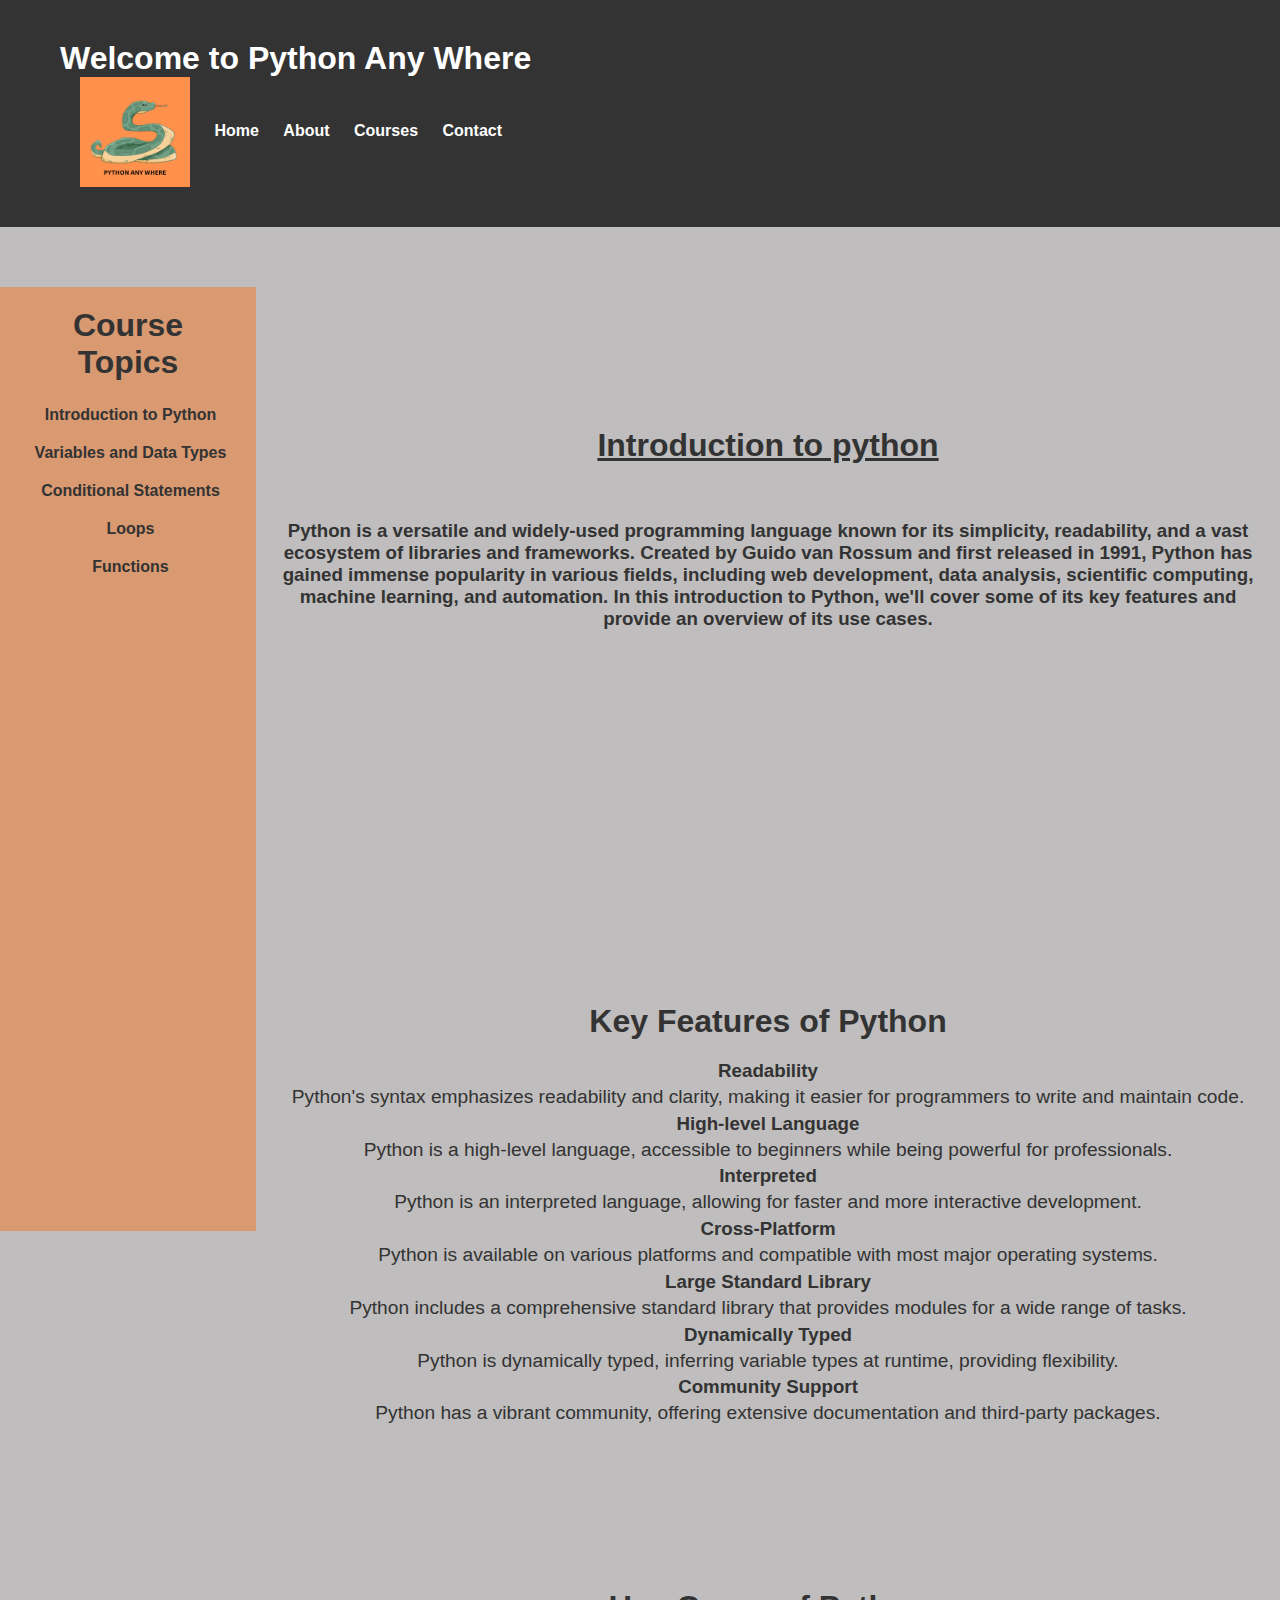
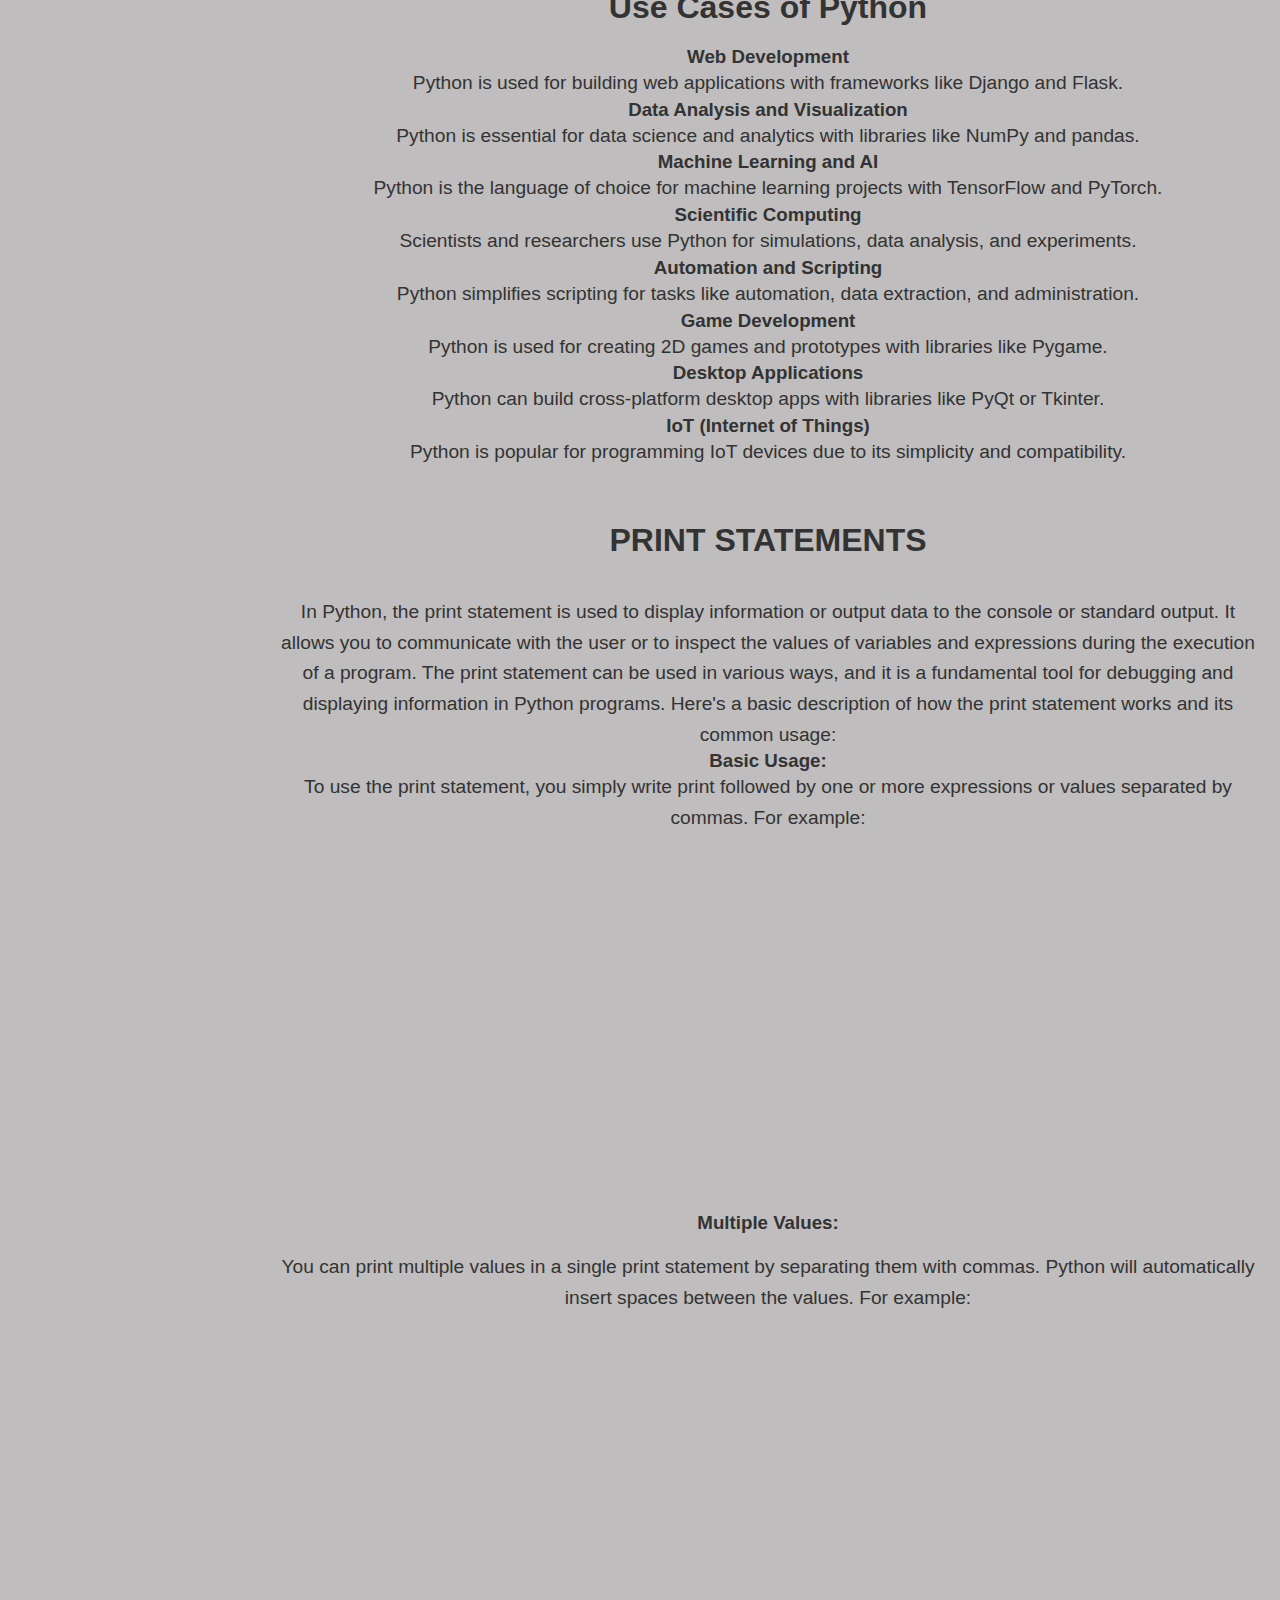
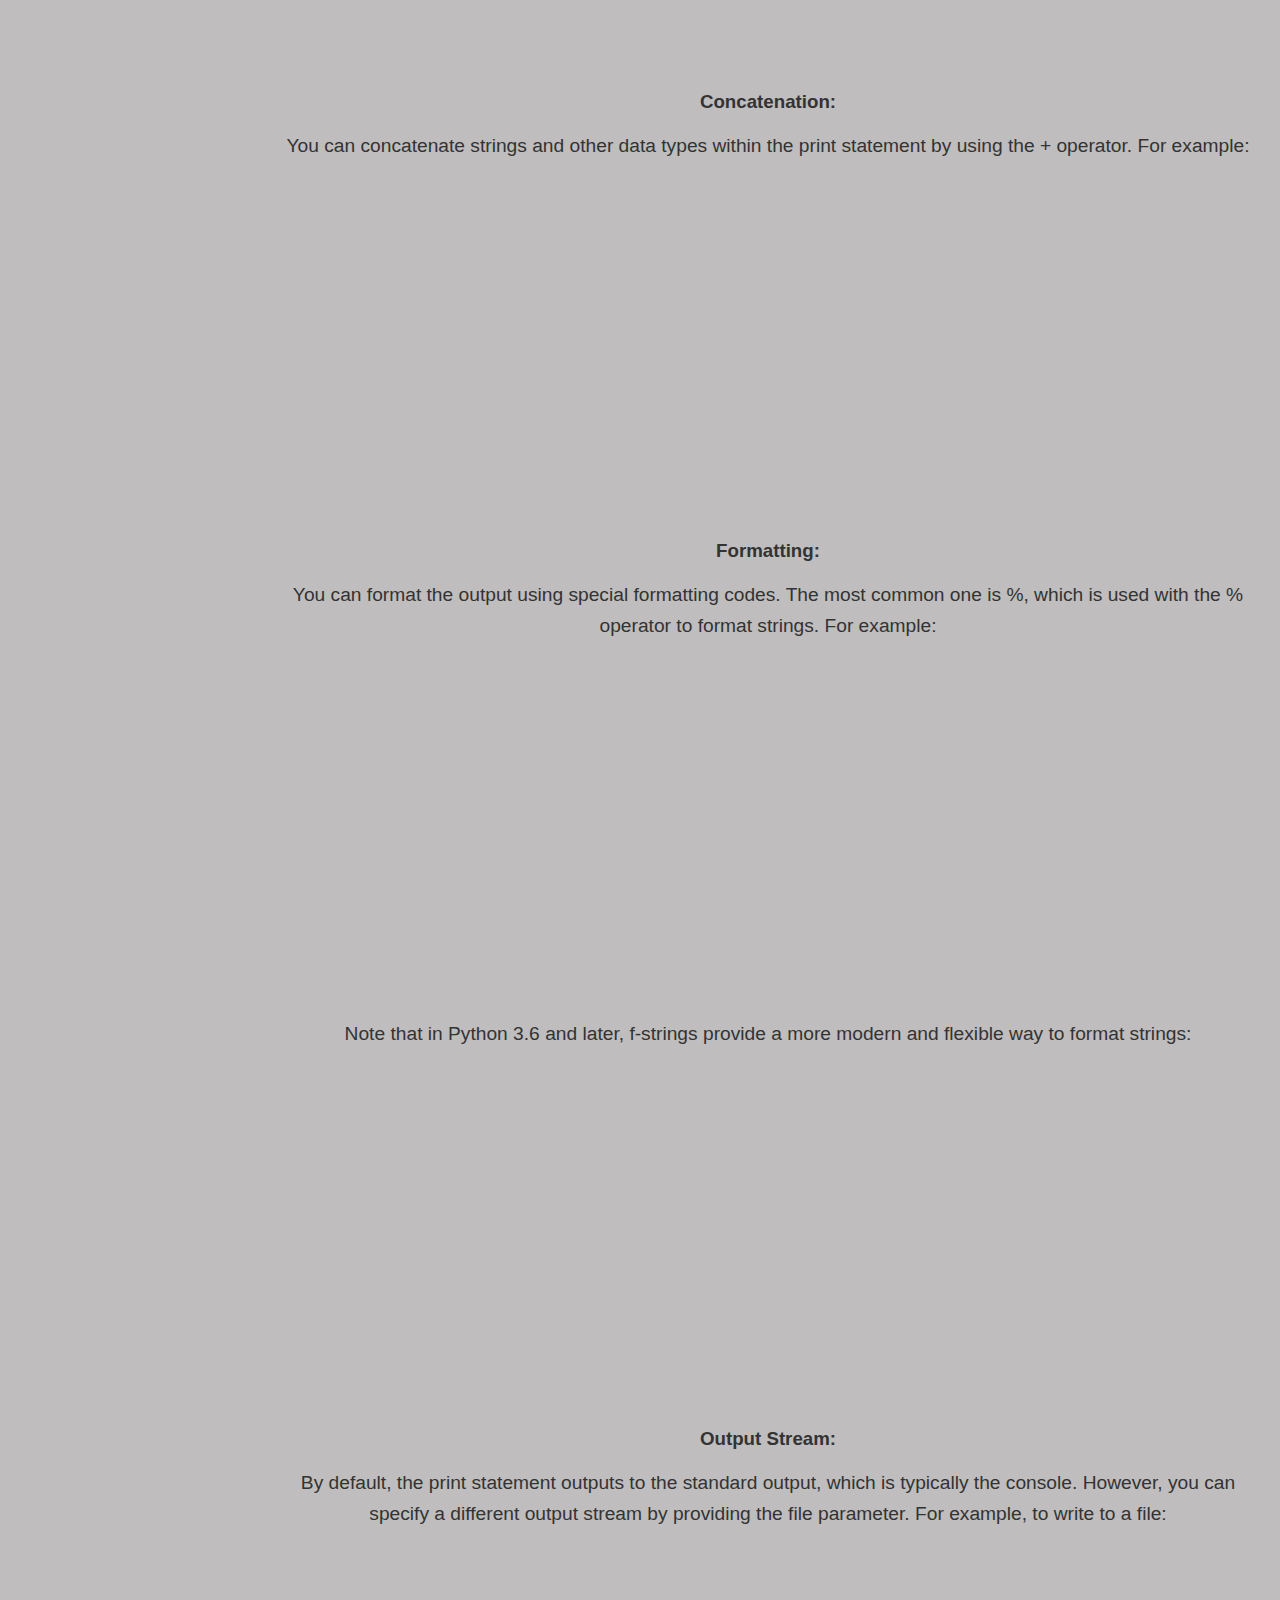
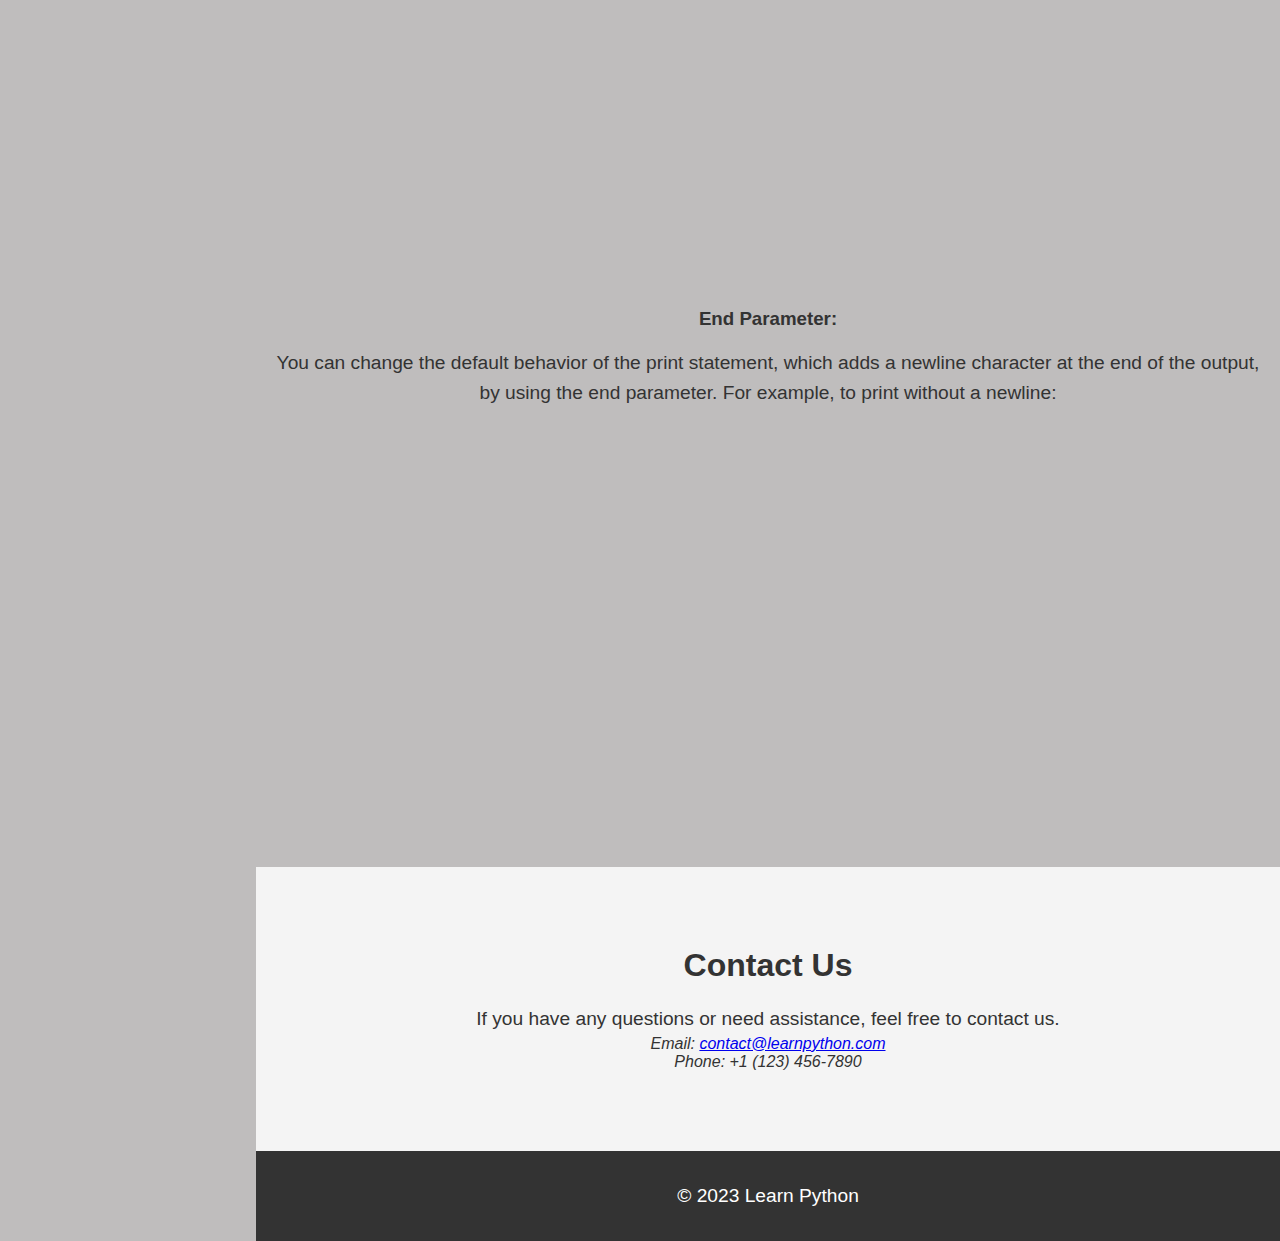
<file: bablu project/Intro.html>
<!DOCTYPE html>
<html lang="en">
<head>
    <meta charset="UTF-8">
    <meta name="viewport" content="width=device-width, initial-scale=1.0">
    <title>Learn Python</title>
    <link rel="stylesheet" href="style.css">
</head>
<body bgcolor="#bfbdbd">
    <header>
        
        <div class="container" >
            <h1>Welcome to Python Any Where</h1>
            <nav>
                <ul>
                    <li><img src="PAW.png"  style="width:110px;height:110px;"></li>
                    <li><a href="index.html">Home</a></li>
                    <li><a href="about.html">About</a></li>
                    <li><a href="courses.html">Courses</a></li>
                    <li><a href="#contact">Contact</a></li>
                </ul>
            </nav>
        </div>
    </header>
    <section>
    <aside>
        <h2>Course Topics</h2>
        <ul class="topic-menu">
            <li><a href="Intro.html">Introduction to Python</a></li>
            <li><a href="variables.html">Variables and Data Types</a></li>
            <li><a href="conditional.html">Conditional Statements</a></li>
            <li><a href="loop.html">Loops</a></li>
            <li><a href="functions.html">Functions</a></li>
            
            
        </ul>
    </aside>
    </section>
    <div style="margin-left:20%">
    <section id="syllabus">
        <div class="container">
            <h2><u>Introduction to python</u></h2>
            <br>
            <br>

            <h3>Python is a versatile and widely-used programming language known for its simplicity, readability, and a vast ecosystem of libraries and frameworks. Created by Guido van Rossum and first released in 1991, Python has gained immense popularity in various fields, including web development, data analysis, scientific computing, machine learning, and automation. In this introduction to Python, we'll cover some of its key features and provide an overview of its use cases.</h3>
            <br>
            <br>
            <iframe width="560" height="315" src="https://www.youtube.com/embed/DInMru2Eq6E?si=jRCBmALfegM3O5AV" title="YouTube video player" frameborder="0" allow="accelerometer; autoplay; clipboard-write; encrypted-media; gyroscope; picture-in-picture; web-share" allowfullscreen></iframe>
           <br>
           <br>

            <h2>Key Features of Python</h2>
           
                    <h3>Readability</h3>
                    <p>Python's syntax emphasizes readability and clarity, making it easier for programmers to write and maintain code.</p>
                
                    <h3>High-level Language</h3>
                    <p>Python is a high-level language, accessible to beginners while being powerful for professionals.</p>
                
                    
                    <h3>Interpreted</h3>
                    <p>Python is an interpreted language, allowing for faster and more interactive development.</p>
                
                    <h3>Cross-Platform</h3>
                    <p>Python is available on various platforms and compatible with most major operating systems.</p>
                
                    <h3>Large Standard Library</h3>
                    <p>Python includes a comprehensive standard library that provides modules for a wide range of tasks.</p>
                
                    <h3>Dynamically Typed</h3>
                    <p>Python is dynamically typed, inferring variable types at runtime, providing flexibility.</p>
                
                    <h3>Community Support</h3>
                    <p>Python has a vibrant community, offering extensive documentation and third-party packages.</p>
                
        </div>
    </section>
    <section id="use-cases" >
        <div class="container1">
            <h2>Use Cases of Python</h2>
            
                    <h3>Web Development</h3>
                    <p>Python is used for building web applications with frameworks like Django and Flask.</p>
                
                    <h3>Data Analysis and Visualization</h3>
                    <p>Python is essential for data science and analytics with libraries like NumPy and pandas.</p>
                
                    <h3>Machine Learning and AI</h3>
                    <p>Python is the language of choice for machine learning projects with TensorFlow and PyTorch.</p>
                
                    <h3>Scientific Computing</h3>
                    <p>Scientists and researchers use Python for simulations, data analysis, and experiments.</p>
                
                    <h3>Automation and Scripting</h3>
                    <p>Python simplifies scripting for tasks like automation, data extraction, and administration.</p>
                
                    <h3>Game Development</h3>
                    <p>Python is used for creating 2D games and prototypes with libraries like Pygame.</p>
                
                    <h3>Desktop Applications</h3>
                    <p>Python can build cross-platform desktop apps with libraries like PyQt or Tkinter.</p>
                
                    <h3>IoT (Internet of Things)</h3>
                    <p>Python is popular for programming IoT devices due to its simplicity and compatibility.</p>
                    <br>
                    <br>
                    <br>
                    <h2>PRINT STATEMENTS</h2>
                    <br>
                    
                    
                    <p>
                        In Python, the print statement is used to display information or output data to the console or standard output. It allows you to communicate with the user or to inspect the values of variables and expressions during the execution of a program. The print statement can be used in various ways, and it is a fundamental tool for debugging and displaying information in Python programs.

                    Here's a basic description of how the print statement works and its common usage:
                    </p>
               <h3>Basic Usage:</h3>
               <p> To use the print statement, you simply write print followed by one or more expressions or values separated by commas. For example:</p>
                <br>

            <iframe src="https://trinket.io/embed/python/4157f1e761" width="100%" height="356" frameborder="0" marginwidth="0" marginheight="0" allowfullscreen></iframe>

            <br>
            <h3>Multiple Values:</h3>
            <br>
            <p>You can print multiple values in a single print statement by separating them with commas. Python will automatically insert spaces between the values. For example:</p>
            <br>
            <iframe src="https://trinket.io/embed/python3/6b624c642e" width="100%" height="356" frameborder="0" marginwidth="0" marginheight="0" allowfullscreen></iframe>
            <br>
            <h3>Concatenation:</h3>
            <br>
            <p>You can concatenate strings and other data types within the print statement by using the + operator. For example:</p>
            <br>
            <iframe src="https://trinket.io/embed/python3/e0b706496a" width="100%" height="356" frameborder="0" marginwidth="0" marginheight="0" allowfullscreen></iframe>
            <br>
            <h3>Formatting:</h3>
            <br>
            <p>You can format the output using special formatting codes. The most common one is %, which is used with the % operator to format strings. For example:</p>
            <br>
            <iframe src="https://trinket.io/embed/python3/cd1e5db241" width="100%" height="356" frameborder="0" marginwidth="0" marginheight="0" allowfullscreen></iframe>
            <br>
            <p>Note that in Python 3.6 and later, f-strings provide a more modern and flexible way to format strings:</p>
            <br>
            <iframe src="https://trinket.io/embed/python3/87111d9950" width="100%" height="356" frameborder="0" marginwidth="0" marginheight="0" allowfullscreen></iframe>
            <br>
            <h3>Output Stream:</h3>
            <br>
            <p>By default, the print statement outputs to the standard output, which is typically the console. However, you can specify a different output stream by providing the file parameter. For example, to write to a file:</p>
            <br>
            <iframe src="https://trinket.io/embed/python3/4b4249257a" width="100%" height="356" frameborder="0" marginwidth="0" marginheight="0" allowfullscreen></iframe>
            <br>
            <h3>End Parameter:</h3>
            <br>
            <p>You can change the default behavior of the print statement, which adds a newline character at the end of the output, by using the end parameter. For example, to print without a newline:</p>
            <br>
            <iframe src="https://trinket.io/embed/python3/b1f3165c37" width="100%" height="356" frameborder="0" marginwidth="0" marginheight="0" allowfullscreen></iframe>
            <br>
        </div>
    
    </section>
    
    <section id="contact" class="bg-gray">
        <div class="container1">
            <h2>Contact Us</h2>
            <p>If you have any questions or need assistance, feel free to contact us.</p>
            <address>
                Email: <a href="mailto:contact@learnpython.com">contact@learnpython.com</a><br>
                Phone: +1 (123) 456-7890
            </address>
        </div>
    </section>
    <footer>
        <div class="container">
            <p>&copy; 2023 Learn Python</p>
        </div>
    </footer>
</div>
</body>
</html>
</file>
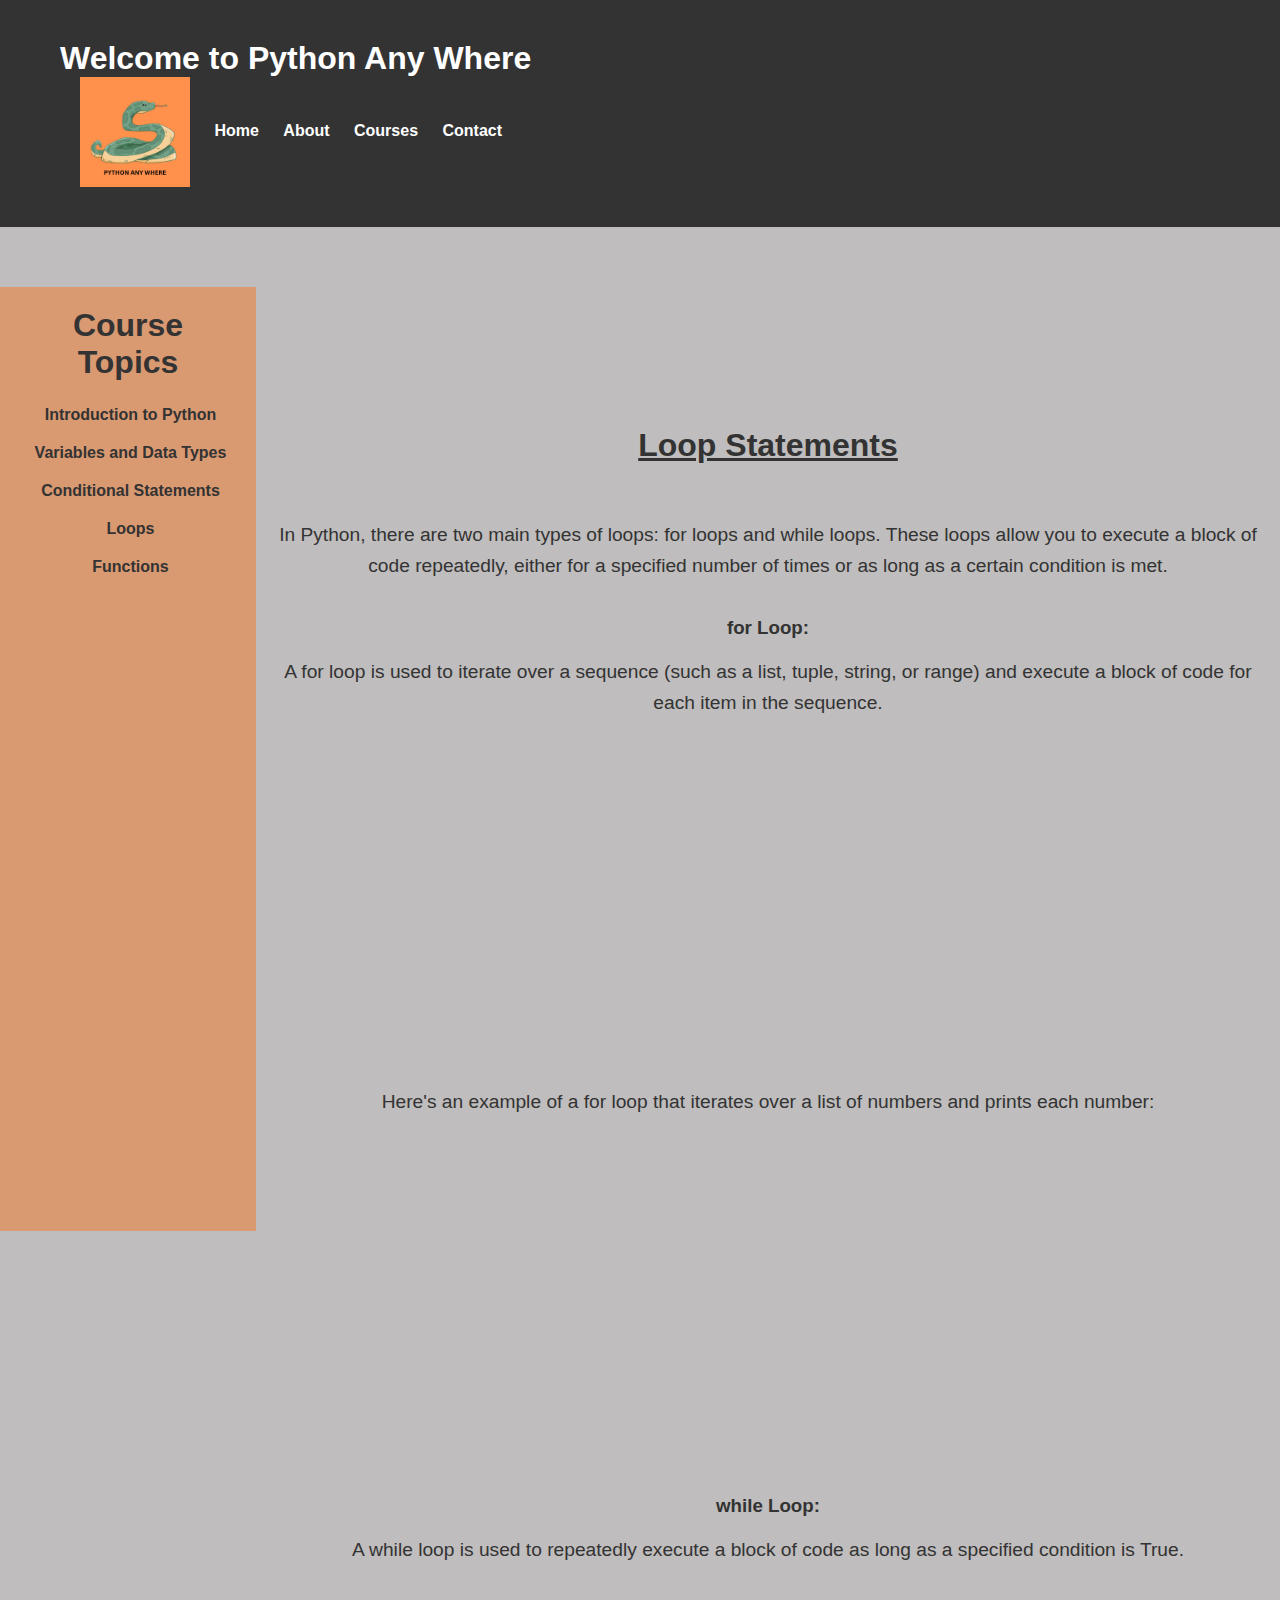
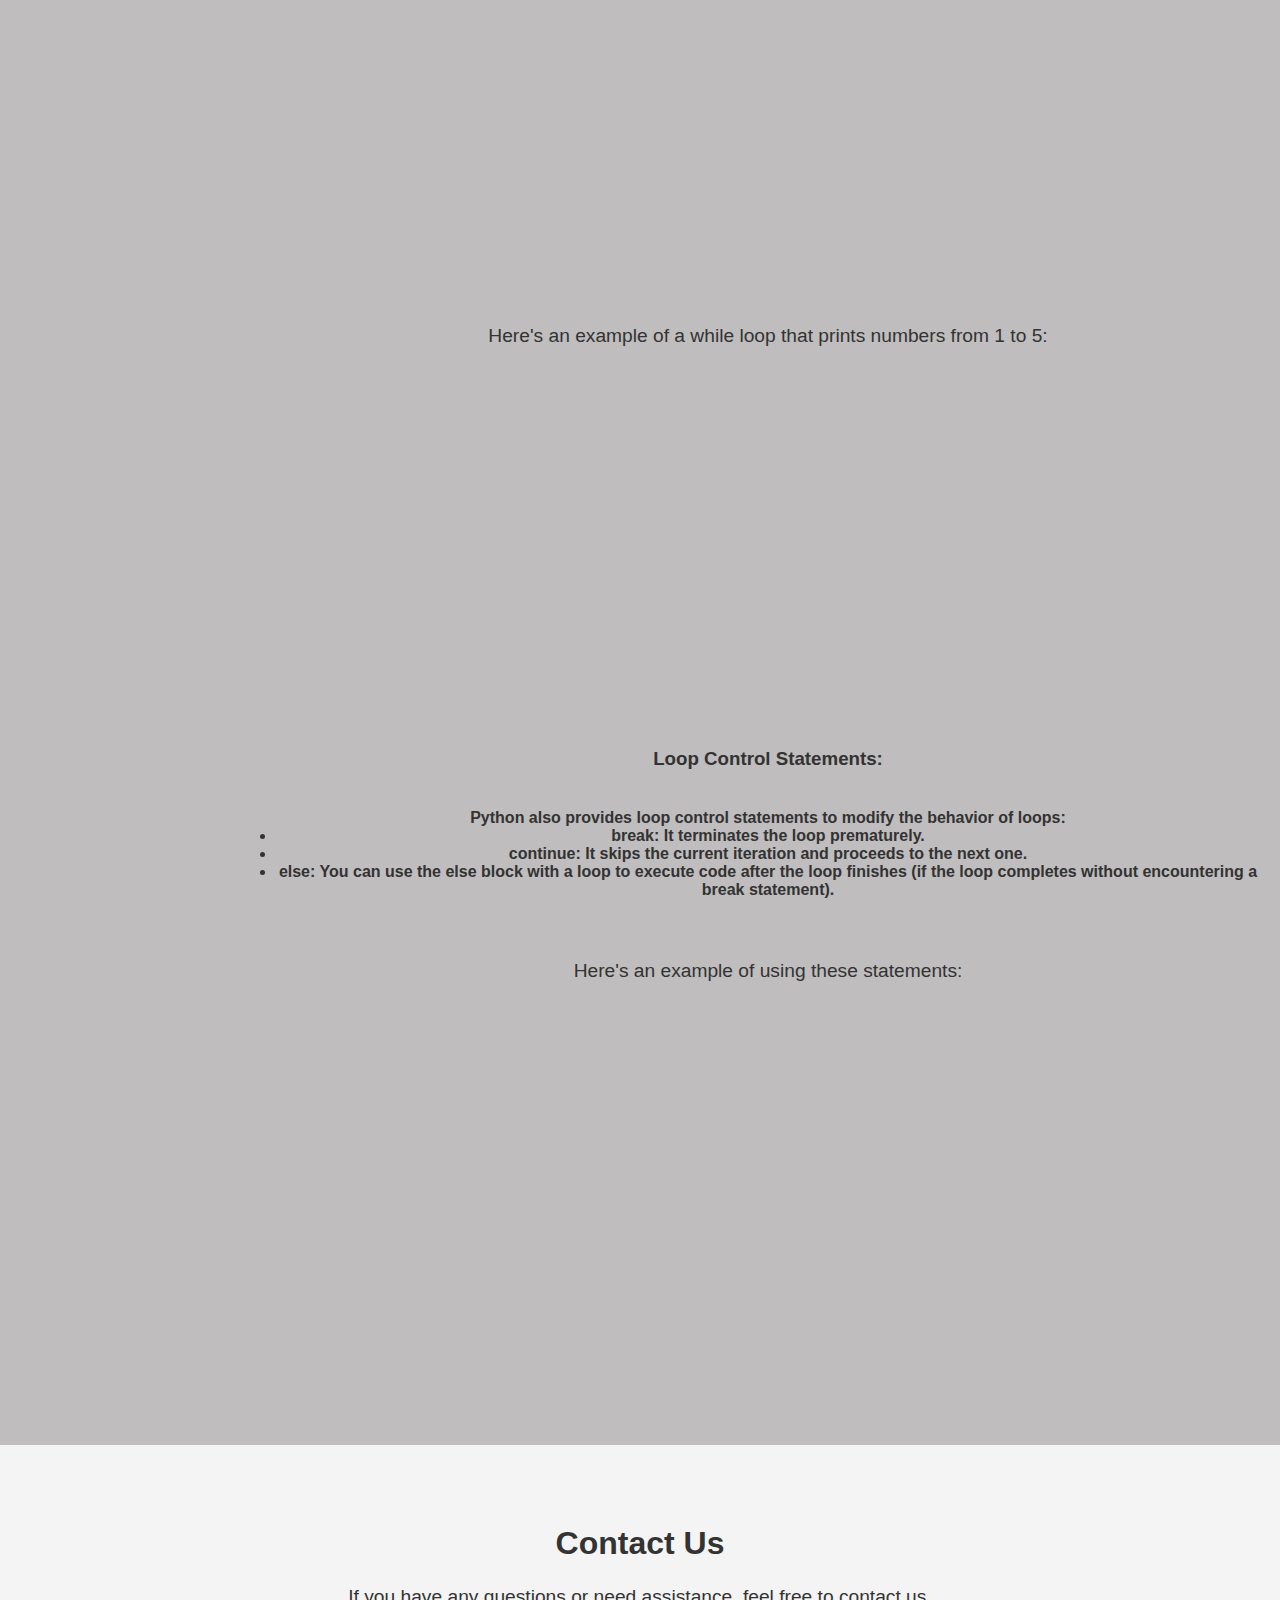
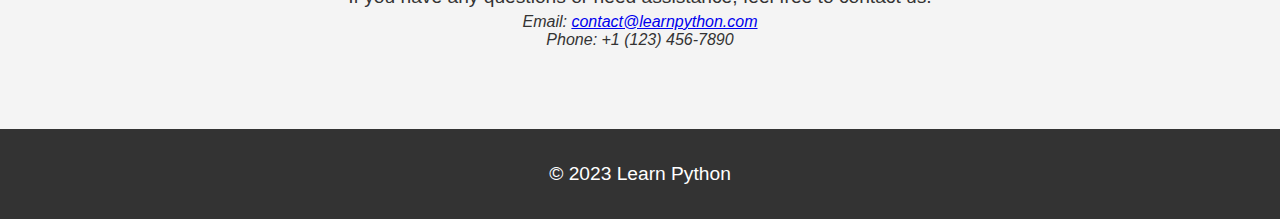
<file: bablu project/loop.html>
<!DOCTYPE html>
<html lang="en">
<head>
    <meta charset="UTF-8">
    <meta name="viewport" content="width=device-width, initial-scale=1.0">
    <title>Learn Python</title>
    <link rel="stylesheet" href="style.css">
</head>
<body bgcolor="#bfbdbd">
    <header>
        
        <div class="container" >
            <h1>Welcome to Python Any Where</h1>
            <nav>
                <ul>
                    <li><img src="PAW.png"  style="width:110px;height:110px;"></li>
                    <li><a href="index.html">Home</a></li>
                    <li><a href="about.html">About</a></li>
                    <li><a href="courses.html">Courses</a></li>
                    <li><a href="#contact">Contact</a></li>
                </ul>
            </nav>
        </div>
    </header>
    <section>
    <aside>
        <h2>Course Topics</h2>
        <ul class="topic-menu">
            <li><a href="Intro.html">Introduction to Python</a></li>
            <li><a href="variables.html">Variables and Data Types</a></li>
            <li><a href="conditional.html">Conditional Statements</a></li>
            <li><a href="loop.html">Loops</a></li>
            <li><a href="functions.html">Functions</a></li>
            
            
        </ul>
    </aside>
    </section>

    <div style="margin-left:20%">
        <section id="syllabus">
            <div class="container">

                <h2>
                    <u>Loop Statements</u>
                </h2>
                <br>
                <br>
                <p>
                    In Python, there are two main types of loops: for loops and while loops. These loops allow you to execute a block of code repeatedly, either for a specified number of times or as long as a certain condition is met.

                </p>
                <br>
                <br>

                <h3>for Loop:</h3>
                <br>
                <p>
                    A for loop is used to iterate over a sequence (such as a list, tuple, string, or range) and execute a block of code for each item in the sequence.<br><br>
                </p>
                <iframe width="560" height="315" src="https://www.youtube.com/embed/k4R7FwL2XYA?si=nVLEdN0ckXnh9HwQ" title="YouTube video player" frameborder="0" allow="accelerometer; autoplay; clipboard-write; encrypted-media; gyroscope; picture-in-picture; web-share" allowfullscreen></iframe>
                <br>
                <br>
                <p>Here's an example of a for loop that iterates over a list of numbers and prints each number:</p>
                <iframe src="https://trinket.io/embed/python/9c5d6d109d" width="100%" height="356" frameborder="0" marginwidth="0" marginheight="0" allowfullscreen></iframe>
                <br>
                <br>
                <h3>while Loop:
                </h3>
                <br>
                <p>
                    A while loop is used to repeatedly execute a block of code as long as a specified condition is True.
                </p>
                <br><br>
                <iframe width="560" height="315" src="https://www.youtube.com/embed/KOfCkEIxh_o?si=qhIJLujHyeF5h9zJ" title="YouTube video player" frameborder="0" allow="accelerometer; autoplay; clipboard-write; encrypted-media; gyroscope; picture-in-picture; web-share" allowfullscreen></iframe>
                <br>
            <p>Here's an example of a while loop that prints numbers from 1 to 5:</p>
            <br>
            <iframe src="https://trinket.io/embed/python/e843f69cd3" width="100%" height="356" frameborder="0" marginwidth="0" marginheight="0" allowfullscreen></iframe>
            <br><br>
                <h3>Loop Control Statements:</h3>
                <br>
                <h4>
                    Python also provides loop control statements to modify the behavior of loops:<br>
                    <ul>
               <li> break: It terminates the loop prematurely.<br></li>
            <li>continue: It skips the current iteration and proceeds to the next one.<br></li>
        <li>else: You can use the else block with a loop to execute code after the loop finishes (if the loop completes without encountering a break statement).<br></li>
            </ul></h4>
            <br>
            <br>
            <p>
                Here's an example of using these statements:
            </p>

            <br>
            <iframe src="https://trinket.io/embed/python/ebb0924668" width="100%" height="356" frameborder="0" marginwidth="0" marginheight="0" allowfullscreen></iframe>



                </div>
                </section>
                </div>
    
    <section id="contact" class="bg-gray">
        <div class="container1">
            <h2>Contact Us</h2>
            <p>If you have any questions or need assistance, feel free to contact us.</p>
            <address>
                Email: <a href="mailto:contact@learnpython.com">contact@learnpython.com</a><br>
                Phone: +1 (123) 456-7890
            </address>
        </div>
    </section>
    <footer>
        <div class="container">
            <p>&copy; 2023 Learn Python</p>
        </div>
    </footer>
</div>
</body>
</html>
</file>
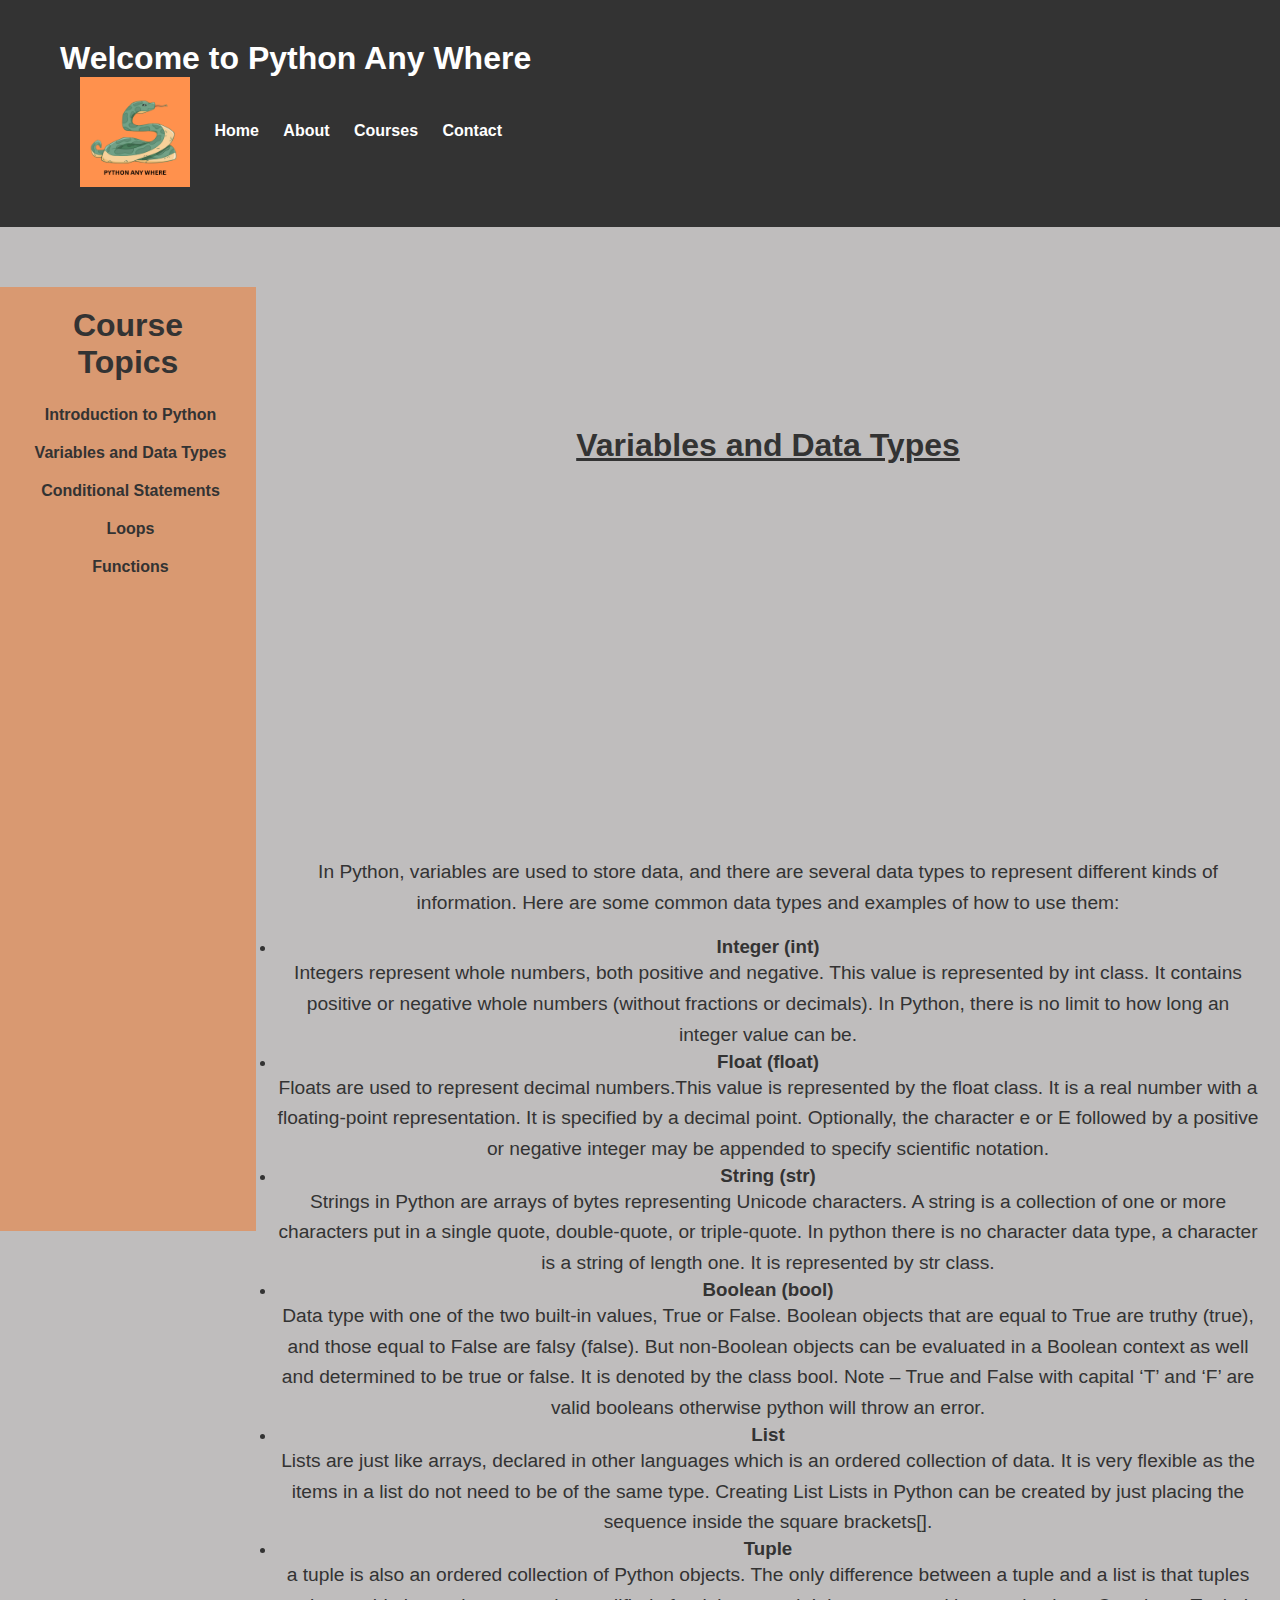
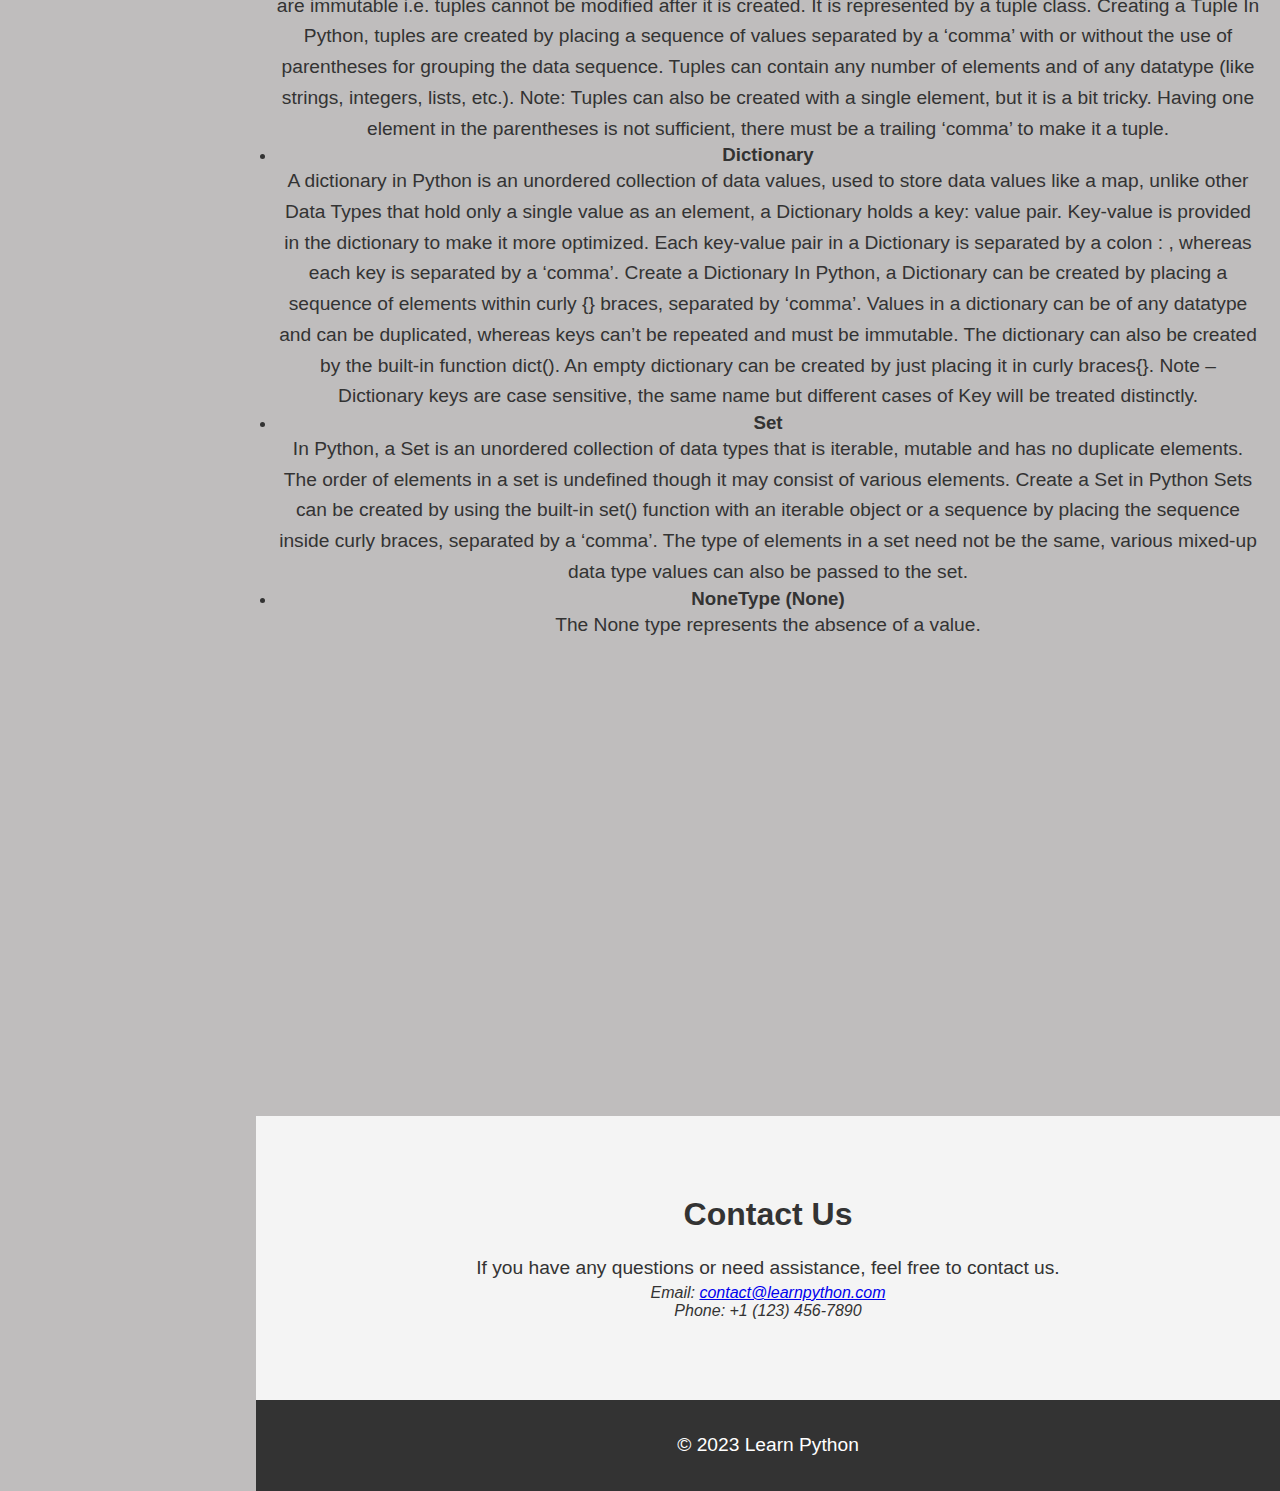
<file: bablu project/variables.html>
<!DOCTYPE html>
<html lang="en">
<head>
    <meta charset="UTF-8">
    <meta name="viewport" content="width=device-width, initial-scale=1.0">
    <title>Learn Python</title>
    <link rel="stylesheet" href="style.css">
</head>
<body bgcolor="#bfbdbd">
    <header>
        
        <div class="container" >
            <h1>Welcome to Python Any Where</h1>
            <nav>
                <ul>
                    <li><img src="PAW.png"  style="width:110px;height:110px;"></li>
                    <li><a href="index.html">Home</a></li>
                    <li><a href="about.html">About</a></li>
                    <li><a href="courses.html">Courses</a></li>
                    <li><a href="#contact">Contact</a></li>
                </ul>
            </nav>
        </div>
    </header>
    <section>
    <aside>
        <h2>Course Topics</h2>
        <ul class="topic-menu">
            <li><a href="Intro.html">Introduction to Python</a></li>
            <li><a href="variables.html">Variables and Data Types</a></li>
            <li><a href="conditional.html">Conditional Statements</a></li>
            <li><a href="loop.html">Loops</a></li>
            <li><a href="functions.html">Functions</a></li>
            
            
        </ul>
    </aside>
    </section>
    <div style="margin-left:20%">
        <section id="syllabus">
            <div class="container">

                <h2><u>Variables and Data Types</u></h2>
                <br>
                <br>

                <iframe width="560" height="315" src="https://www.youtube.com/embed/TTepNRy0wj8?si=q5dbOXyPf8RbUM8B" title="YouTube video player" frameborder="0" allow="accelerometer; autoplay; clipboard-write; encrypted-media; gyroscope; picture-in-picture; web-share" allowfullscreen></iframe>
                <br>
                <br>

                <p>In Python, variables are used to store data, and there are several data types to represent different kinds of information. Here are some common data types and examples of how to use them:</p>
<br>
<ul>
    <li>
        <h3>Integer (int)</h3>
        <p>
            Integers represent whole numbers, both positive and negative.
            This value is represented by int class. It contains positive or negative whole numbers (without fractions or decimals). In Python, there is no limit to how long an integer value can be.

        </p>
    </li>
    <li>
            <h3>Float (float)</h3>
            <p>
                Floats are used to represent decimal numbers.This value is represented by the float class. It is a real number with a floating-point representation. It is specified by a decimal point. Optionally, the character e or E followed by a positive or negative integer may be appended to specify scientific notation.

            </p>
    </li>
    <li>
        <h3>
            String (str)
        </h3>
            <p>
                Strings in Python are arrays of bytes representing Unicode characters. A string is a collection of one or more characters put in a single quote, double-quote, or triple-quote. In python there is no character data type, a character is a string of length one. It is represented by str class. 

            </p>
        
    </li>
    <li>
        <h3>
            Boolean (bool)
        </h3>
            <p>
                Data type with one of the two built-in values, True or False. Boolean objects that are equal to True are truthy (true), and those equal to False are falsy (false). But non-Boolean objects can be evaluated in a Boolean context as well and determined to be true or false. It is denoted by the class bool. 

Note – True and False with capital ‘T’ and ‘F’ are valid booleans otherwise python will throw an error. 
            </p>
        
    </li>
    <li>
        <h3>
            List
        </h3>
        <p>
            Lists are just like arrays, declared in other languages which is an ordered collection of data. It is very flexible as the items in a list do not need to be of the same type.  

Creating List 

Lists in Python can be created by just placing the sequence inside the square brackets[]. 
        </p>
    </li>
    <li>
        <h3>
            Tuple
        </h3>
        <p>
            a tuple is also an ordered collection of Python objects. The only difference between a tuple and a list is that tuples are immutable i.e. tuples cannot be modified after it is created. It is represented by a tuple class.  

Creating a Tuple
In Python, tuples are created by placing a sequence of values separated by a ‘comma’ with or without the use of parentheses for grouping the data sequence. Tuples can contain any number of elements and of any datatype (like strings, integers, lists, etc.). Note: Tuples can also be created with a single element, but it is a bit tricky. Having one element in the parentheses is not sufficient, there must be a trailing ‘comma’ to make it a tuple.
        </p>
    </li>
    <li>
        <h3>
            Dictionary
        </h3>
        <p>
            A dictionary in Python is an unordered collection of data values, used to store data values like a map, unlike other Data Types that hold only a single value as an element, a Dictionary holds a key: value pair. Key-value is provided in the dictionary to make it more optimized. Each key-value pair in a Dictionary is separated by a colon : , whereas each key is separated by a ‘comma’.

Create a Dictionary
In Python, a Dictionary can be created by placing a sequence of elements within curly {} braces, separated by ‘comma’. Values in a dictionary can be of any datatype and can be duplicated, whereas keys can’t be repeated and must be immutable. The dictionary can also be created by the built-in function dict(). An empty dictionary can be created by just placing it in curly braces{}. Note – Dictionary keys are case sensitive, the same name but different cases of Key will be treated distinctly. 
        </p>
    </li>
    <li>
        <h3>
            Set
        </h3>
        <p>
            In Python, a Set is an unordered collection of data types that is iterable, mutable and has no duplicate elements. The order of elements in a set is undefined though it may consist of various elements.

Create a Set in Python
Sets can be created by using the built-in set() function with an iterable object or a sequence by placing the sequence inside curly braces, separated by a ‘comma’. The type of elements in a set need not be the same, various mixed-up data type values can also be passed to the set. 
        </p>
    </li>
    <li>
        <h3>
            NoneType (None)
        </h3>
        <p>
            The None type represents the absence of a value.
        </p>
    </li>
</ul>

<br>
<br>
<iframe src="https://trinket.io/embed/python/bb2a51e187" width="100%" height="356" frameborder="0" marginwidth="0" marginheight="0" allowfullscreen></iframe>
            </div>
        </section>
    
    

    <section id="contact" class="bg-gray">
        <div class="container1">
            <h2>Contact Us</h2>
            <p>If you have any questions or need assistance, feel free to contact us.</p>
            <address>
                Email: <a href="mailto:contact@learnpython.com">contact@learnpython.com</a><br>
                Phone: +1 (123) 456-7890
            </address>
        </div>
    </section>
    <footer>
        <div class="container">
            <p>&copy; 2023 Learn Python</p>
        </div>
    </footer>
</div>
</body>
</html>
</file>
<file: bablu project/style.css>
/* styles.css */

/* Reset some default styles */
body, h1, h2, h3, p, ul, li {
    margin: 0;
    padding: 0;
}

/* Basic styles for the website */
body {
    font-family: Arial, sans-serif;
}


.container {
    
    max-width: 1200px;
    margin: 0 auto;
    padding: 20px;
}
.container1{
    max-width: 1200px;
    margin: 0 auto;
    padding: 20px;
}
header {
    
    background-color: #333;
    color: #fff;
    padding: 20px 0;
}

nav ul {
    
    list-style: none;
}

nav li {
    
    display: inline;
    margin-left: 20px;
}

nav a {
    
    text-decoration: none;
    color: #fff;
    font-weight: bold;
    transition: color 0.3s;
}

nav a:hover {
    color: #ff6600;
}

section {
    padding: 60px 0;
    text-align: center;
    color: #333;
}
.cont {
    align-items: flex-end;
}
.bg-gray {
    background-color: #f4f4f4;
}

h2 {
    font-size: 2rem;
    margin-bottom: 20px;
}

p {
    font-size: 1.2rem;
    line-height: 1.6;
}

.btn {
    display: inline-block;
    padding: 10px 20px;
    margin-top: 20px;
    background-color: #ff6600;
    color: #fff;
    text-decoration: none;
    border-radius: 5px;
    font-weight: bold;
    transition: background-color 0.3s;
}

.btn:hover {
    background-color: #ff4500;
}

.course {
    background-color: #fff;
    padding: 20px;
    border-radius: 5px;
    box-shadow: 0 0 10px rgba(0, 0, 0, 0.1);
    margin: 20px;
    text-align: left;
}

footer {
    background-color: #333;
    color: #fff;
    text-align: center;
    padding: 10px 0;
}

aside {
    position: fixed;
    background-color: #d99971;
    padding: 20px;
    width: 20%;
    float: left;
}

.topic-menu {
    
    list-style: none;
    padding: 0;
    height:90vh;
}

.topic-menu li {
    margin: 10px 0;
}

.topic-menu a {
    
    text-decoration: none;
    color: #333;
    font-weight: bold;
    display: block;
    padding: 5px;
    border-left: 5px solid transparent;
    transition: background-color 0.3s, border-color 0.3s;
}

.topic-menu a:hover {
    
    background-color: #ff6600;
    border-left-color: #333;
}

.slideshow-container {
    
    max-width: 1200px;
    position: relative;
    margin: auto;
    color: #323233;
  }
/* Fading animation */
.fade {
    animation-name: fade;
    animation-duration: 1.5s;
    color: #323233;
  }
  
  @keyframes fade {
    from {opacity: .4} 
    to {opacity: 1}
  }
  * {box-sizing: border-box;}
body {font-family: Verdana, sans-serif;}
.mySlides {display: none;}
img {vertical-align: middle;}  


        .gfg {
            margin: 3%;
            position: relative;
        }
       
      /*This CSS code is defining the styles for a container that holds text*/
        .text-container {
            position:-webkit-sticky;
            color: rgb(255, 255, 255);
            left: 10rem;
            top: 10rem;
            background-color: rgb(41, 41, 41, 41);
            padding: 0 3rem 1rem;
        }
</file>
